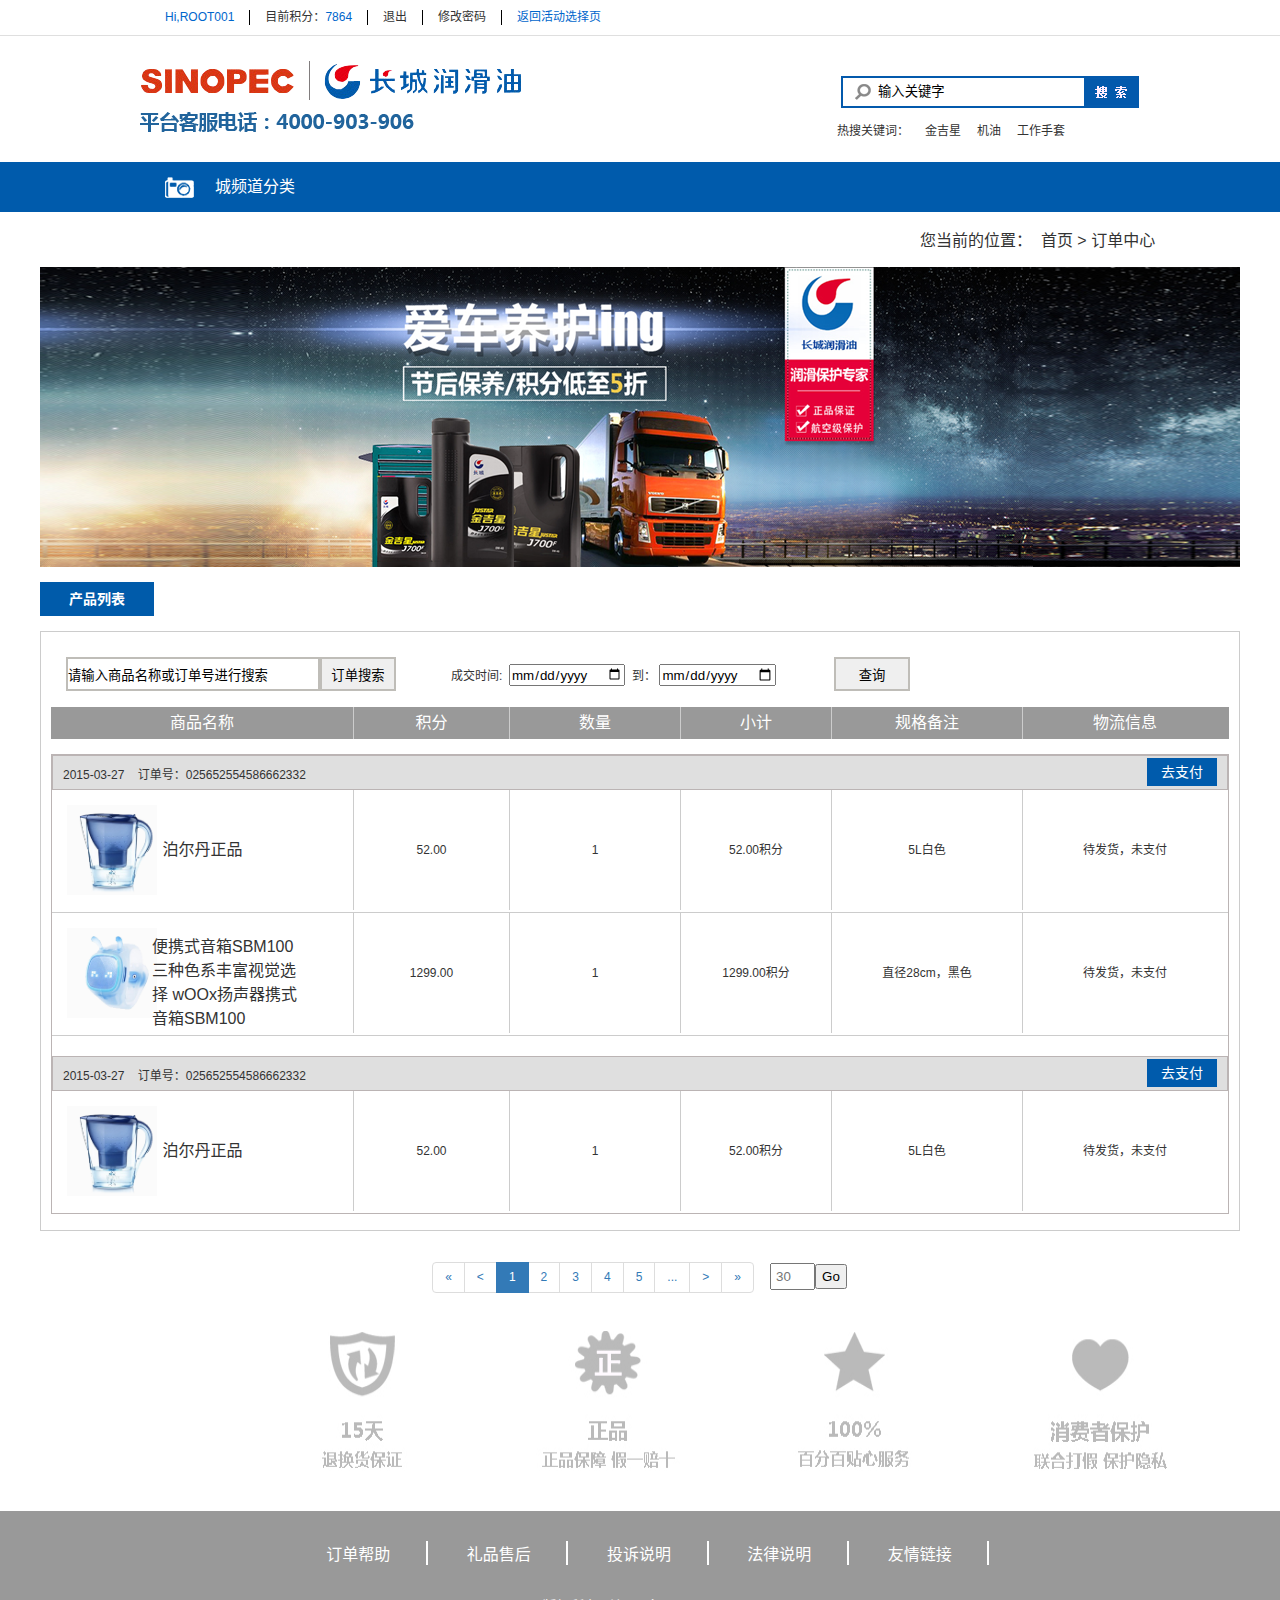
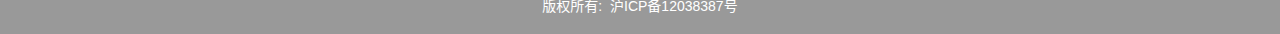
<file: html/ddCenter.html>
<!DOCTYPE html>
<html>
	<head>
		<meta charset="UTF-8">
		<title></title>
		<link rel="stylesheet" type="text/css" href="../css/base.css"/>
		<link rel="stylesheet" type="text/css" href="../css/headernav.css"/>
		<link rel="stylesheet" type="text/css" href="../css/ddCenter.css"/>
		<link rel="stylesheet" type="text/css" href="../css/pageNav.css"/>
		<link rel="stylesheet" type="text/css" href="../css/footer.css"/>
	</head>
	<body>
		<!--顶部开始-->
		<div class="top_one">
			<ul>
				<li><a href="javascript:0;" class="a01">Hi,ROOT001</a></li>
				<li>目前积分：<span class="a01">7864</span></li>
				<li><a href="javascript:0;">退出</a></li>
				<li><a href="javascript:0;">修改密码</a></li>
				<li><a href="javascript:0;"class="a01">返回活动选择页</a></li>
			</ul>
		</div>
		
		<div class="top_two">
			<img src="../img/serveDh.png"/>
			<div>
				<input type="" name="" id="myinp" value="输入关键字" class="inp01"/>
				<button class="but01"></button>
				<ul>
					<li>热搜关键词：</li>
					<li>金吉星</li>
					<li>机油</li>
					<li>工作手套</li>
					<li>POLO衫</li>
				</ul>
			</div>	
		</div>
		<!--导航栏-->
		<div class="top_three">
			<p class="thr_p01">
				<a href="javascript:0;" class="thr_a01">城频道分类</a>
			</p>
			<ul class="ul_nav">
				<li><a href="javascrip:0;">首页</a></li>
				<li><a href="javascrip:0;">活动机制</a></li>
				<li><a href="javascrip:0;">下单流程</a></li>
				<li><a href="javascrip:0;">质保机制</a></li>
				<li><a href="javascrip:0;">服务中心</a></li>
				<li><a href="javascrip:0;">订单中心</a></li>
			</ul>
			<ul class="ul_d01">
				<li><a href="">家居生活：</a>&nbsp;></li>
				<li><a href="">汽车养护</a>：&nbsp;></li>
				<li class="last_li"><a href="">我要服务</a>：&nbsp;></li>
				<div class="div_z">
					<img src="../img/doubleR.png"/>
					<a href="javascrip:0;">分公司查询登陆</a>
				</div>
			</ul>
		</div>
		<!--导航结束-->
		
		<!--提示栏-->
		<div class="bt">
			<p>您当前的位置：&nbsp;&nbsp;首页&nbsp;>&nbsp;订单中心		</p>
		</div>
		<!------->
		
		<!--内容-->
		<div class="main">
			<a href="javascript:0;"></a>
			<div class="tlist">
				<span>产品列表</span>
			</div>
			<div class="dd_main">
				<div class="main_top">
					<input type="text" name="" id="ds01" value="请输入商品名称或订单号进行搜索" />
					<input type="submit" name="" id="ds02" value="订单搜索" />
					<span > 成交时间:&nbsp;</span>
					<input type="date" name="ds03" id="ds03" value="" />
					<span>&nbsp;到：</span>
					<input type="date" name="ds04" id="ds04" value="" />
					<input type="submit" class="ds02" id="" value="查询" />
				</div>	
				<ul class="dd_u1">
					<li class="li01">商品名称</li>
					<li class="li01 cur">积分</li>
					<li class="li01 cur1">数量</li>
					<li class="li01 cur2">小计</li>
					<li class="li01 cur3">规格备注</li>
					<li class="li01 cur4">物流信息</li>
				</ul>
				<table class="tab01">
					<tbody>
						<tr >
							<td class="td01">
								<span>2015-03-27&nbsp;&nbsp;&nbsp;&nbsp;订单号：025652554586662332</span>
								<a href="javascript:0;">去支付</a>
							</td>
							<td class="td02">
								<ul>
									<li class="li02">
										<span>泊尔丹正品</span>
									</li>
									<li class="li03 cur">
										<span>52.00</span>
									</li>
									<li class="li03 cur1">1</li>
									<li class="li03 cur2">52.00积分</li>
									<li class="li03 cur3">5L白色</li>
									<li class="li03 cur4">待发货，未支付</li>
								</ul>
							</td>
							<td class="td02">
								<ul>
									<li class="l02 bimg">
										<span class="l_s">便携式音箱SBM100 三种色系丰富视觉选择 wOOx扬声器携式音箱SBM100 </span>
									</li>
									<li class="li03 cur">
										<span>1299.00</span>
									</li>
									<li class="li03 cur1">1</li>
									<li class="li03 cur2">1299.00积分</li>
									<li class="li03 cur3">直径28cm，黑色</li>
									<li class="li03 cur4">待发货，未支付</li>
								</ul>
							</td>
						</tr>
						<tr class="k"></tr>
						<tr >
							<td class="td01">
								<span>2015-03-27&nbsp;&nbsp;&nbsp;&nbsp;订单号：025652554586662332</span>
								<a href="javascript:0;">去支付</a>
							</td>
							<td class="td03">
								<ul>
									<li class="li02">
										<span>泊尔丹正品</span>
									</li>
									<li class="li03 cur">
										<span>52.00</span>
									</li>
									<li class="li03 cur1">1</li>
									<li class="li03 cur2">52.00积分</li>
									<li class="li03 cur3">5L白色</li>
									<li class="li03 cur4">待发货，未支付</li>
								</ul>
							</td>
						</tr>
					</tbody>
				</table>
			</div>
			
		</div>
		<nav aria-label="Page navigation" class="page-nav-outer" id="PageNavId"></nav>
		<div class="foot">
			<img src="../img/foorterImg.jpg"/>
		</div>
		<div class="footer">
			<ul>
				<li>订单帮助</li>
				<li>礼品售后</li>
				<li>投诉说明</li>
				<li>法律说明</li>
				<li>友情链接</li>
			</ul>
			<p>版权所有:&nbsp;&nbsp;沪ICP备12038387号</p>
		</div>
	</body>
</html>
<script src="../js/jquery-1.3.1.js" type="text/javascript" charset="utf-8"></script>

<script type="text/javascript">
	//鼠标经过商城频道
	$(function(){
		$(".top_three").mouseover(function(){
			$(".ul_d01").css("display","block")
		})		
		$(".top_three").mouseout(function(){
			$(".ul_d01").css("display","none")
		})	
	//鼠标进入离开搜索框
	$(function(){
		$("#myinp").mouseover(function(){
			$(this).removeAttr("value");
		})	
		$("#myinp").mouseout(function(){
			if($("#myinp").val()==""){
				//alert(1);
				$("#myinp").val("输入关键字");
			}
		})	
	})
	
	$(function(){
		$("#ds01").mouseover(function(){
			$(this).removeAttr("value");
		})	
		$("#ds01").mouseout(function(){
			
			if($("#ds01").val()==""){
				//alert(1);
				$("#ds01").val("请输入商品名称或订单号进行搜索");
			}
		})	
	})
	});
</script>
<script type="text/javascript" src="../js/jquery-3.1.1.min.js"></script>
<script type="text/javascript" src="../js/pageNav.js"></script>
<script type="text/javascript">
            var pageNavObj = null;//用于储存分页对象
            pageNavObj = new PageNavCreate("PageNavId",{
                 pageCount:30, 
                 currentPage:1, 
                 perPageNum:5, 
            });
            pageNavObj.afterClick(pageNavCallBack);

            function pageNavCallBack(clickPage){
                pageNavObj = new PageNavCreate("PageNavId",{
                     pageCount:30, 
                     currentPage:clickPage, 
                     perPageNum:5, 
                });
                pageNavObj.afterClick(pageNavCallBack);
            }
        </script>
</file>
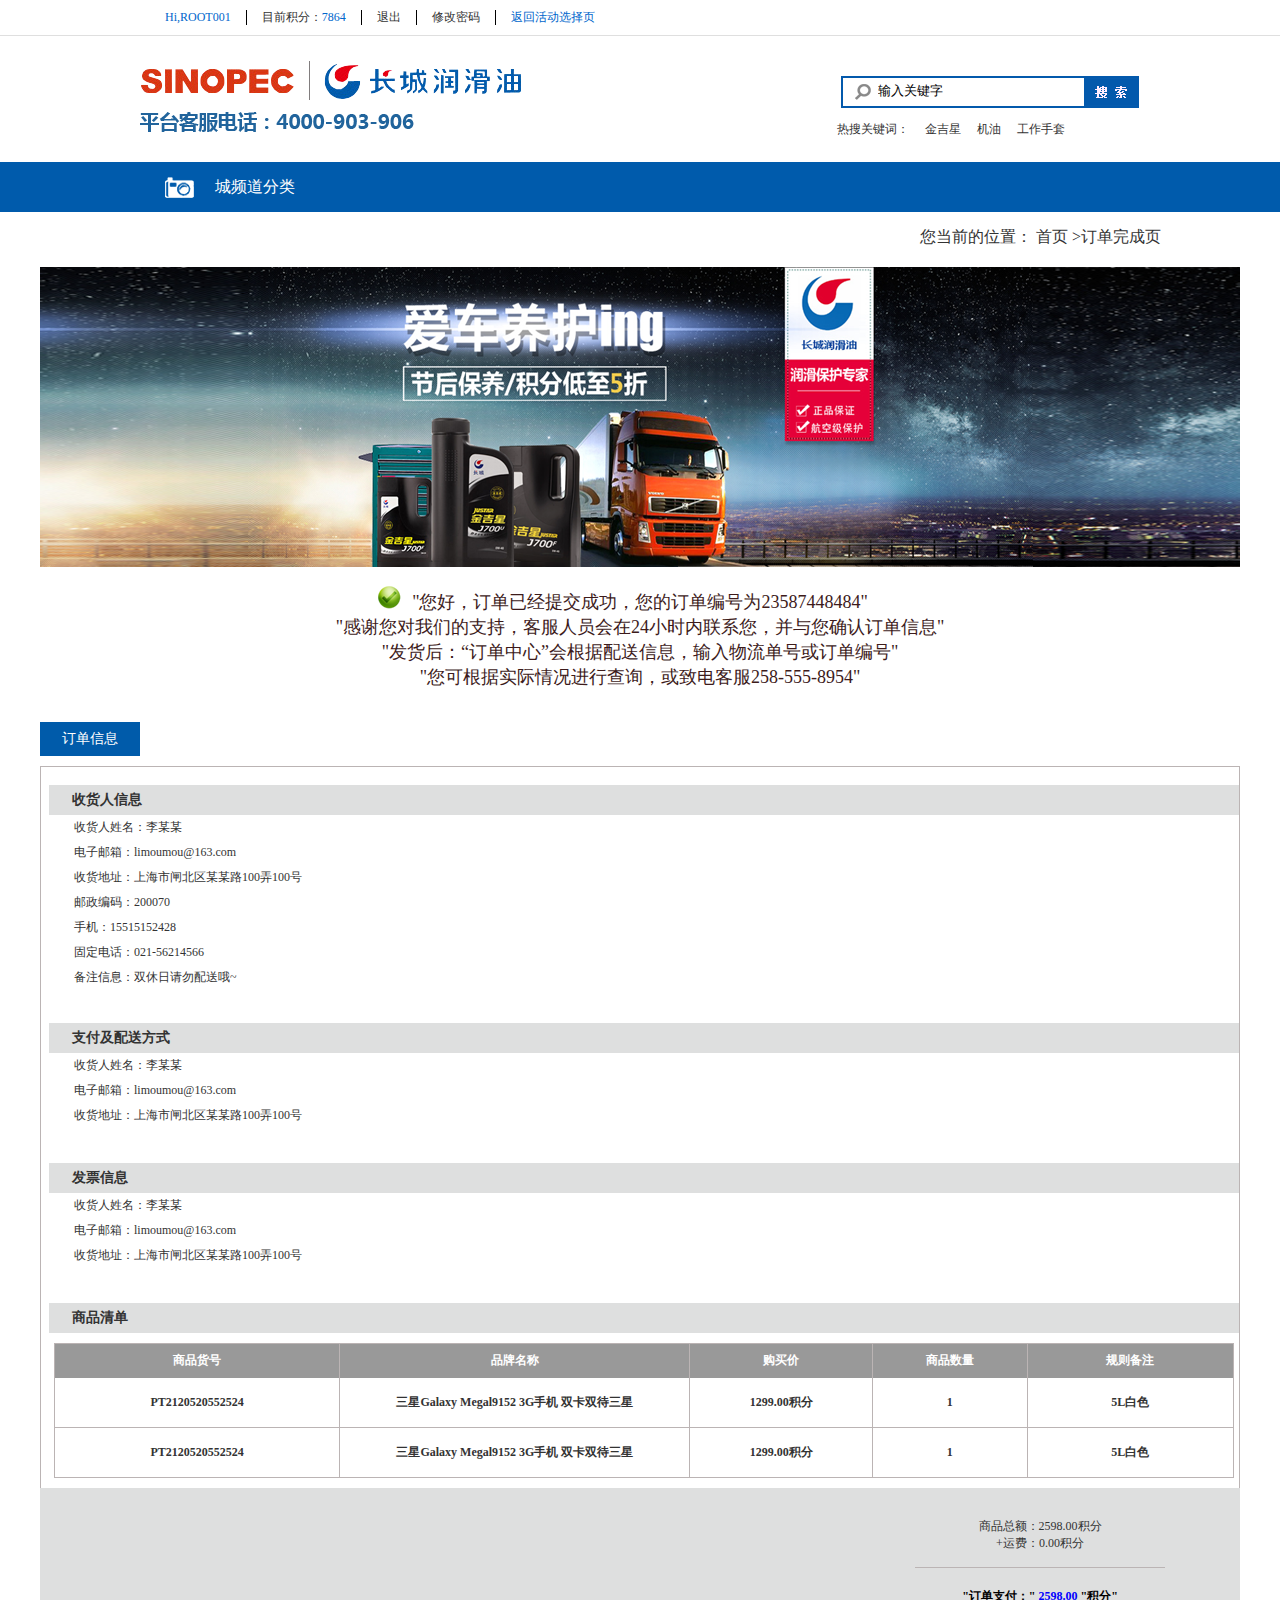
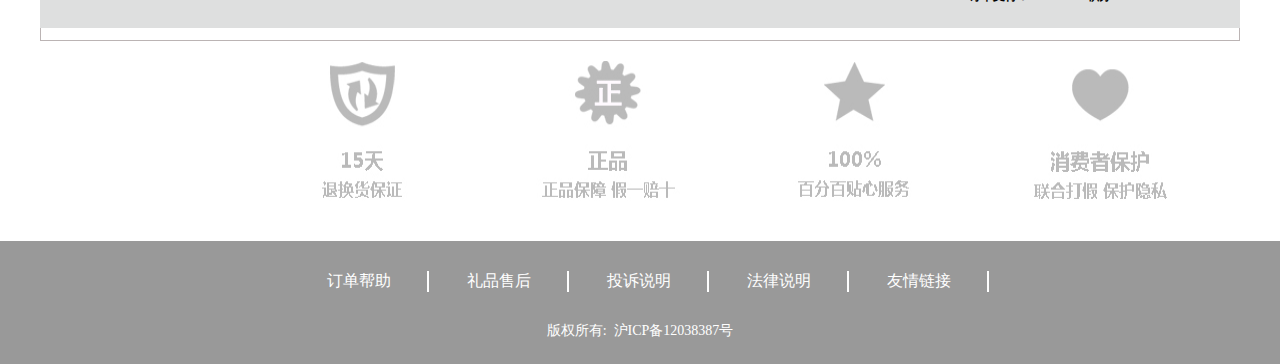
<file: html/ddEnd.html>
<!DOCTYPE html>
<html>
	<head>
		<meta charset="UTF-8">
		<title></title>
		<link rel="stylesheet" type="text/css" href="../css/base.css"/>
		<link rel="stylesheet" type="text/css" href="../css/headernav.css"/>
		<link rel="stylesheet" type="text/css" href="../css/ddEnd.css"/>
		<link rel="stylesheet" type="text/css" href="../css/footer.css"/>
	</head>
	<body>
		<!--顶部开始-->
		<div class="top_one">
			<ul>
				<li><a href="javascript:0;" class="a01">Hi,ROOT001</a></li>
				<li>目前积分：<span class="a01">7864</span></li>
				<li><a href="javascript:0;">退出</a></li>
				<li><a href="javascript:0;">修改密码</a></li>
				<li><a href="javascript:0;"class="a01">返回活动选择页</a></li>
			</ul>
		</div>
		
		<div class="top_two">
			<img src="../img/serveDh.png"/>
			<div>
				<input type="" name="" id="myinp" value="输入关键字" class="inp01"/>
				<button class="but01"></button>
				<ul>
					<li>热搜关键词：</li>
					<li>金吉星</li>
					<li>机油</li>
					<li>工作手套</li>
					<li>POLO衫</li>
				</ul>
			</div>	
		</div>
		<!--导航栏-->
		<div class="top_three">
			<p class="thr_p01">
				<a href="javascript:0;" class="thr_a01">城频道分类</a>
			</p>
			<ul class="ul_nav">
				<li><a href="javascrip:0;">首页</a></li>
				<li><a href="javascrip:0;">活动机制</a></li>
				<li><a href="javascrip:0;">下单流程</a></li>
				<li><a href="javascrip:0;">质保机制</a></li>
				<li><a href="javascrip:0;">服务中心</a></li>
				<li><a href="javascrip:0;">订单中心</a></li>
			</ul>
			<ul class="ul_d01">
				<li><a href="">家居生活：</a>&nbsp;></li>
				<li><a href="">汽车养护</a>：&nbsp;></li>
				<li class="last_li"><a href="">我要服务</a>：&nbsp;></li>
				<div class="div_z">
					<img src="../img/doubleR.png"/>
					<a href="javascrip:0;">分公司查询登陆</a>
				</div>
			</ul>
		</div>
		<!--导航结束-->
		
		<!--提示栏-->
		<div class="bt">
			<p>您当前的位置：&nbsp;首页&nbsp;>订单完成页</p>
		</div>
		<!------->
		<div class="top_t">
			<a href="javascript:0;"></a>
		</div>
		<div class="w_z">
			<p>
				<span class="wz_span"></span>
				"您好，订单已经提交成功，您的订单编号为23587448484"
				<br />
				"感谢您对我们的支持，客服人员会在24小时内联系您，并与您确认订单信息"
				<br />
				"发货后：“订单中心”会根据配送信息，输入物流单号或订单编号"
				<br />
				"您可根据实际情况进行查询，或致电客服258-555-8954"
			</p>
		</div>
		
		<!--订单信息-->
		<div class="dd_xx">
			<span>订单信息</span>
		</div>
		<div class="dd_main">
			<div class="main01">
				<h4>收货人信息</h4>
				<p>收货人姓名：李某某</p>
				<p>电子邮箱：limoumou@163.com</p>
				<p>收货地址：上海市闸北区某某路100弄100号</p>
				<p>邮政编码：200070</p>
				<p>手机：15515152428</p>
				<p>固定电话：021-56214566</p>
				<p>备注信息：双休日请勿配送哦~</p>
			</div>
			<div class="main02">
				<h4>支付及配送方式</h4>
				<p>收货人姓名：李某某</p>
				<p>电子邮箱：limoumou@163.com</p>
				<p>收货地址：上海市闸北区某某路100弄100号</p>
			</div>
			<div class="main02">
				<h4>发票信息</h4>
				<p>收货人姓名：李某某</p>
				<p>电子邮箱：limoumou@163.com</p>
				<p>收货地址：上海市闸北区某某路100弄100号</p>
			</div>
			<h5>商品清单</h5>
			<table class="tabw">
				<tbody>
					<tr>
						<th class="th01">商品货号</th>
						<th class="th02">品牌名称</th>
						<th class="th03">购买价</th>
						<th class="th04">商品数量</th>
						<th class="th05">规则备注</th>
					</tr>
					<tr>
						<th class="th01 cur bb">PT2120520552524</th>
						<th class="th02 cur bb">三星Galaxy Megal9152 3G手机 双卡双待三星</th>
						<th class="th03 cur bb">1299.00积分</th>
						<th class="th04  cur bb">1</th>
						<th class="th05 cur bb">5L白色</th>
					</tr>
					<tr>
						<th class="th01 cur">PT2120520552524</th>
						<th class="th02 cur">三星Galaxy Megal9152 3G手机 双卡双待三星</th>
						<th class="th03 cur">1299.00积分</th>
						<th class="th04 cur">1</th>
						<th class="th05 cur">5L白色</th>
					</tr>
				</tbody>
				
			</table>
			<div class="jz">
				<div class="jz_01">
					<p>商品总额：2598.00积分</p>
					<p>+运费：0.00积分</p>
				</div>
				<p class="m_p">
					"订单支付："
					<span >2598.00</span>
					"积分"
				</p>
			</div>
		</div>
		<div class="foot">
			<img src="../img/foorterImg.jpg"/>
		</div>
		<div class="footer">
			<ul>
				<li>订单帮助</li>
				<li>礼品售后</li>
				<li>投诉说明</li>
				<li>法律说明</li>
				<li>友情链接</li>
			</ul>
			<p>版权所有:&nbsp;&nbsp;沪ICP备12038387号</p>
		</div>
		<div id="gd_f"></div>
	</body>
</html>
<script src="../js/jquery-1.3.1.js" type="text/javascript" charset="utf-8"></script>
<script src="../js/headerNav.js" type="text/javascript" charset="utf-8"></script>
</file>
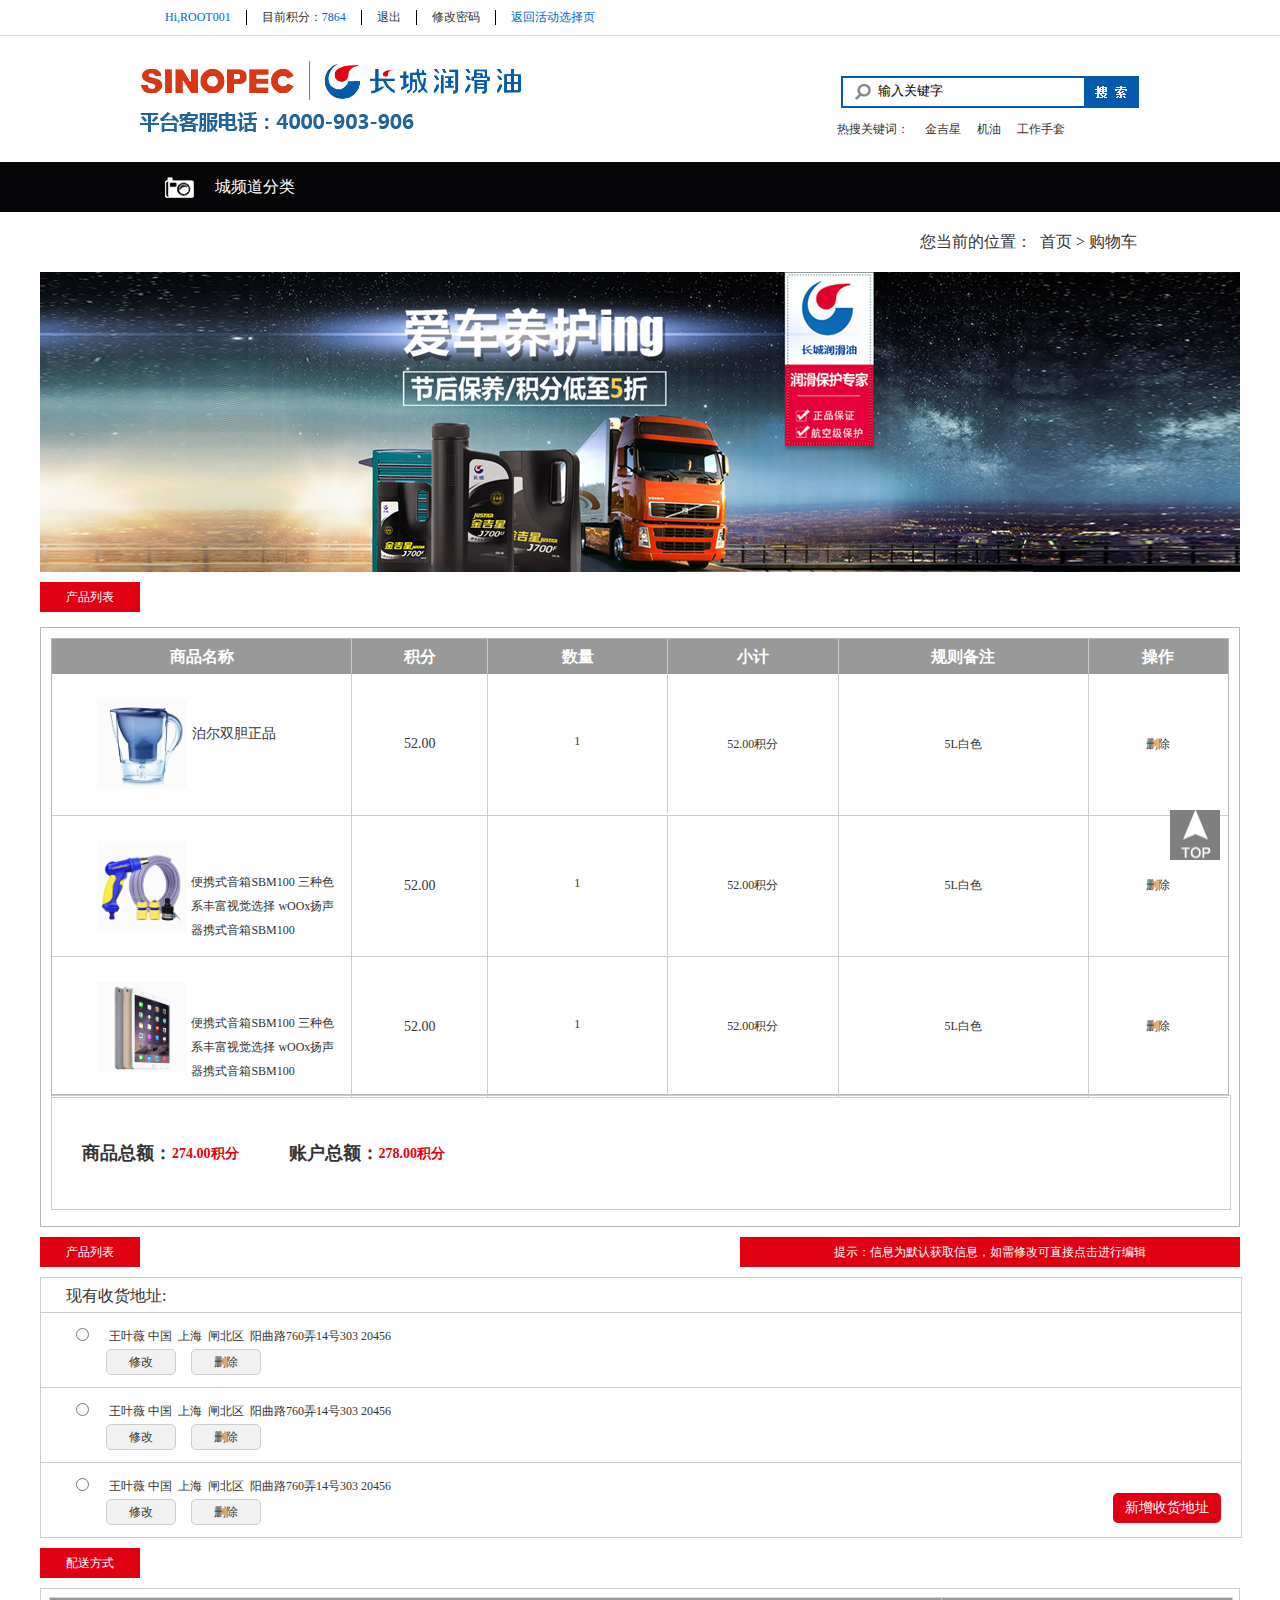
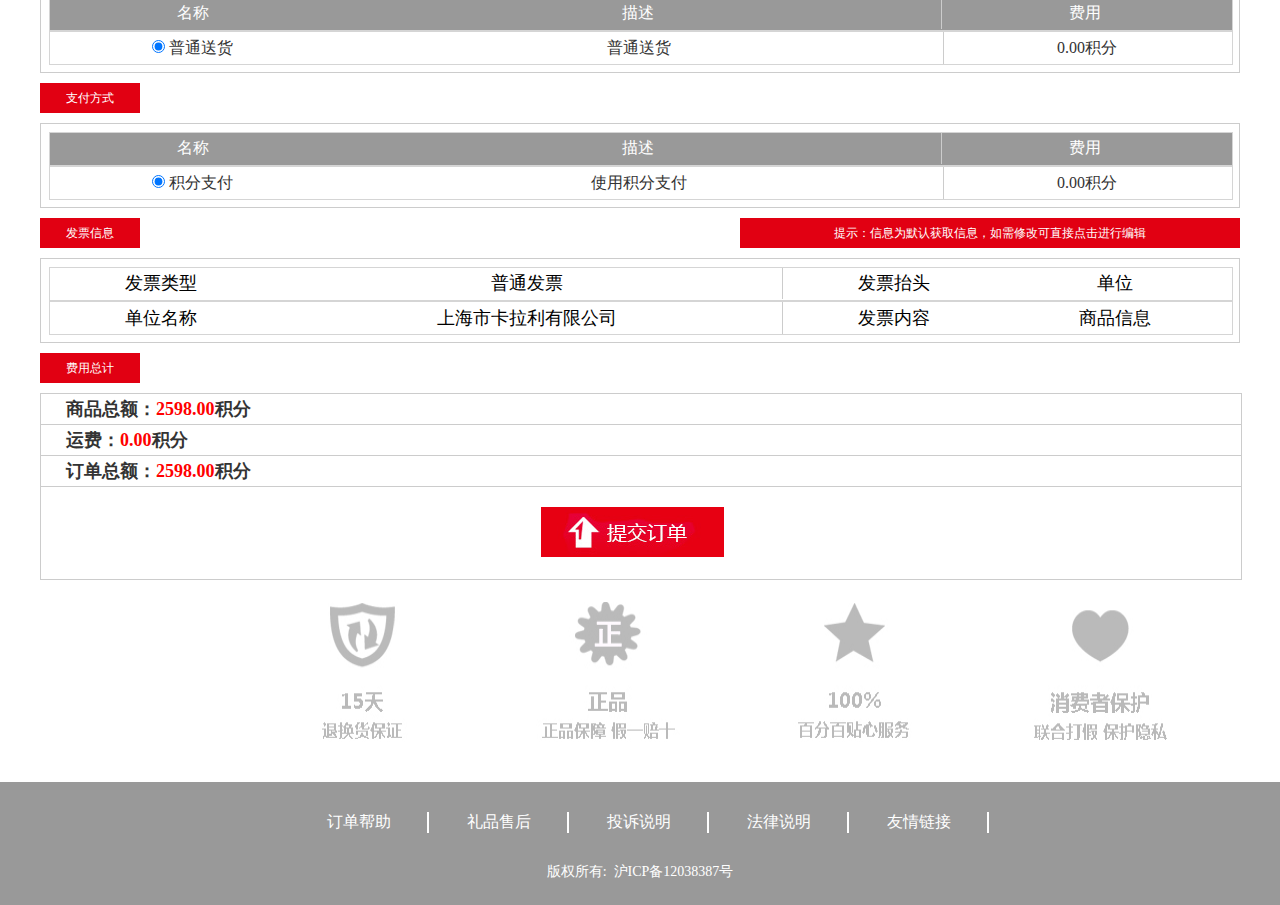
<file: html/endCenter.html>
<!DOCTYPE html>
<html>
	<head>
		<meta charset="UTF-8">
		<title></title>
		<link rel="stylesheet" type="text/css" href="../css/base.css"/>
		<link rel="stylesheet" type="text/css" href="../css/headernav.css"/>
		<link rel="stylesheet" type="text/css" href="../css/endCenter.css"/>
		<link rel="stylesheet" type="text/css" href="../css/footer.css"/>
	</head>
	<body>
		<!--顶部开始-->
		<div class="top_one">
			<ul>
				<li><a href="javascript:0;" class="a01">Hi,ROOT001</a></li>
				<li>目前积分：<span class="a01">7864</span></li>
				<li><a href="javascript:0;">退出</a></li>
				<li><a href="javascript:0;">修改密码</a></li>
				<li><a href="javascript:0;"class="a01">返回活动选择页</a></li>
			</ul>
		</div>
		
		<div class="top_two">
			<img src="../img/serveDh.png"/>
			<div>
				<input type="" name="" id="myinp" value="输入关键字" class="inp01"/>
				<button class="but01"></button>
				<ul>
					<li>热搜关键词：</li>
					<li>金吉星</li>
					<li>机油</li>
					<li>工作手套</li>
					<li>POLO衫</li>
				</ul>
			</div>	
		</div>
		<!--导航栏-->
		<div class="top_three cur">
			<p class="thr_p01">
				<a href="javascript:0;" class="thr_a01">城频道分类</a>
			</p>
			<ul class="ul_nav">
				<li><a href="javascrip:0;">首页</a></li>
				<li><a href="javascrip:0;">活动机制</a></li>
				<li><a href="javascrip:0;">下单流程</a></li>
				<li><a href="javascrip:0;">质保机制</a></li>
				<li><a href="javascrip:0;">服务中心</a></li>
				<li><a href="javascrip:0;">订单中心</a></li>
			</ul>
			<ul class="ul_d01">
				<li><a href="">家居生活：</a>&nbsp;></li>
				<li><a href="">汽车养护</a>：&nbsp;></li>
				<li class="last_li"><a href="">我要服务</a>：&nbsp;></li>
				<div class="div_z">
					<img src="../img/doubleR.png"/>
					<a href="javascrip:0;">分公司查询登陆</a>
				</div>
			</ul>
		</div>
		<!--导航结束-->
		
		<div class="bt">
			<p>您当前的位置：&nbsp;&nbsp;首页&nbsp;>&nbsp;购物车</p>
		</div>
		
		<div class="bt_content"></div>
		<div class="content_s">
			<span>产品列表</span>
		</div>
		<div class="main">
		<div class="xq_content">
				<table class="xq_con">
					<tbody>
						<tr class="first_tr">
							<th class="th01">商品名称</th>
							<th class="th02">积分</th>
							<th class="th03">数量</th>
							<th class="th04">小计</th>
							<th class="th05">规则备注</th>
							<th class="th06">操作</th>
						</tr>
						<tr class="two_tr sp1">
							<th class="th01_t">
								
								<span>泊尔双胆正品</span>
							</th>
							<th class="th02_t">52.00</th>
							<th class="th03_t">
								<span >1</span>
							</th>
							<th class="th04_t">52.00积分</th>
							<th class="th04_t">5L白色</th>
							<th class="th05_t">删除</th>
							
						</tr>
						<tr class="two_tr">
							<th class="th01_t02">
								<span>便携式音箱SBM100 三种色系丰富视觉选择 wOOx扬声器携式音箱SBM100 </span>
							</th>
							<th class="th02_t">52.00</th>
							<th class="th03_t">
								<span >1</span>
							</th>
							<th class="th04_t" >52.00积分</th>
							<th class="th04_t">5L白色</th>
							<th class="th05_t">删除</th>
						</tr>
						<tr class="two_tr">
							<th class="th01_t03">
								<span>便携式音箱SBM100 三种色系丰富视觉选择 wOOx扬声器携式音箱SBM100 </span>
							</th>
							<th class="th02_t">52.00</th>
							<th class="th03_t">
								<span >1</span>
							</th>
							<th class="th04_t">52.00积分</th>
							<th class="th04_t">5L白色</th>
							<th class="th05_t">删除</th>
						</tr>
					</tbody>
				</table>
				<div class="main_bo">
					<p>
						<span class="sp_b">商品总额：</span>
						<span class="sp_r">274.00积分</span>
					</p>
					<p>
						<span class="sp_b">账户总额：</span>
						<span class="sp_r">278.00积分</span>
					</p>
				</div>
			</div>
			<div class="bj_re">
				<span class="bj_01">产品列表</span>
				<span class="bj_02">提示：信息为默认获取信息，如需修改可直接点击进行编辑</span>
			</div>
			<div class="user_xx">
				<h5>现有收货地址:</h5>
				<div class="li_x1">
					<input type="radio" name="radio" id="" class="inp_r" />
					<div class="xx01">
						<span>王叶薇&nbsp;中国&nbsp; 上海 &nbsp;闸北区 &nbsp;阳曲路760弄14号303&nbsp;20456</span>
					</div>
					<div class="xx02">
						<a href="javascript:0;">修改</a>
						<a href="javascript:0;">删除</a>
					</div>
				</div>
				<div class="li_x1">
					<input type="radio" name="radio" id="" class="inp_r" />
					<div class="xx01">
						<span>王叶薇&nbsp;中国&nbsp; 上海 &nbsp;闸北区 &nbsp;阳曲路760弄14号303&nbsp;20456</span>
					</div>
					<div class="xx02">
						<a href="javascript:0;">修改</a>
						<a href="javascript:0;">删除</a>
					</div>
				</div>
				<div class="li_x1">
					<input type="radio" name="radio" id="" class="inp_r" />
					<div class="xx01">
						<span>王叶薇&nbsp;中国&nbsp; 上海 &nbsp;闸北区 &nbsp;阳曲路760弄14号303&nbsp;20456</span>
					</div>
					<div class="xx02">
						<a href="javascript:0;">修改</a>
						<a href="javascript:0;">删除</a>
					</div>
					<a href="javascript:0;" class="ari">新增收货地址</a>
				</div>
			</div>
			<!-------------->
			<div class="ps">
				<span>配送方式</span>
			</div>
			<div class="ptps">
				<div class="ptps_top">
					<ul>
						<li class="li_01">名称</li>
						<li class="li_02">描述</li>
						<li class="li_01">费用</li>
					</ul>
				</div>
				<div class="ptps_but">
					<ul>
						<li class="li_01">
							<input type="radio" name="" id="" value="" checked="checked"/>
							普通送货
						</li>
						<li class="li_02 curr">普通送货</li>
						<li class="li_01 curr1">0.00积分</li>
					</ul>
				</div>
			</div>
			<!-------------->
			<div class="ps">
				<span>支付方式</span>
			</div>
			<div class="ptps">
				<div class="ptps_top">
					<ul>
						<li class="li_01">名称</li>
						<li class="li_02">描述</li>
						<li class="li_01">费用</li>
					</ul>
				</div>
				<div class="ptps_but">
					<ul>
						<li class="li_01">
							<input type="radio" name="" id="" value="" checked="checked"/>
							积分支付
						</li>
						<li class="li_02 curr">使用积分支付</li>
						<li class="li_01 curr1">0.00积分</li>
					</ul>
				</div>
			</div>
			<!-------------->
			<div class="bj_re">
				<span class="bj_01">发票信息</span>
				<span class="bj_02">提示：信息为默认获取信息，如需修改可直接点击进行编辑</span>
			</div>
			<div class="ptps">
				<div class="ptps_top bs">
					<ul>
						<li class="li_01 sz">发票类型</li>
						<li class="li_02 sz1">普通发票</li>
						<li class="li_01 sz">发票抬头</li>
						<li class="li_01 sz br">单位</li>
					</ul>
				</div>
				<div class="ptps_but">
					<ul>
						<li class="li_01 sz btn">单位名称</li>
						<li class="li_02 sz1 btn">上海市卡拉利有限公司</li>
						<li class="li_01 sz btn">发票内容</li>
						<li class="li_01 sz br btn">商品信息</li>
					</ul>
				</div>
			</div>
			<!------------------>
			<div class="ps">
				<span>费用总计</span>
			</div>
			<div class="but_div">
				<ul>
					<li>
						<p>
							商品总额：<span>2598.00</span>积分
						</p>
					</li>
					<li>
						<p>
							运费：<span>0.00</span>积分
						</p>
					</li>
					<li>
						<p>
							订单总额：<span>2598.00</span>积分
						</p>
					</li>
				</ul>
				<input type="button" name="dj_dd" id="dj_dd" value="" />
			</div>
		</div>
		<div class="foot">
			<img src="../img/foorterImg.jpg"/>
		</div>
		<div class="footer">
			<ul>
				<li>订单帮助</li>
				<li>礼品售后</li>
				<li>投诉说明</li>
				<li>法律说明</li>
				<li>友情链接</li>
			</ul>
			<p>版权所有:&nbsp;&nbsp;沪ICP备12038387号</p>
		</div>
		<div id="gd_f"></div>
	</body>
</html>
<script src="../js/jquery-1.3.1.js" type="text/javascript" charset="utf-8"></script>
<script src="../js/headerNav.js" type="text/javascript" charset="utf-8"></script>
<script src="../js/fadeIn.js" type="text/javascript" charset="utf-8"></script>
<script type="text/javascript">
	//删除产品
	$(function(){
		$(".th05_t").click(function(){
			$(this).parent().css("display","none")
		})
	})
	
	//收货地址选中变色
	$(function(){
		$(".inp_r").click(function(){
			$(this).parent().css("background","#F2E5D1").siblings().css("background","#fff");
		})
	})
</script>
</file>
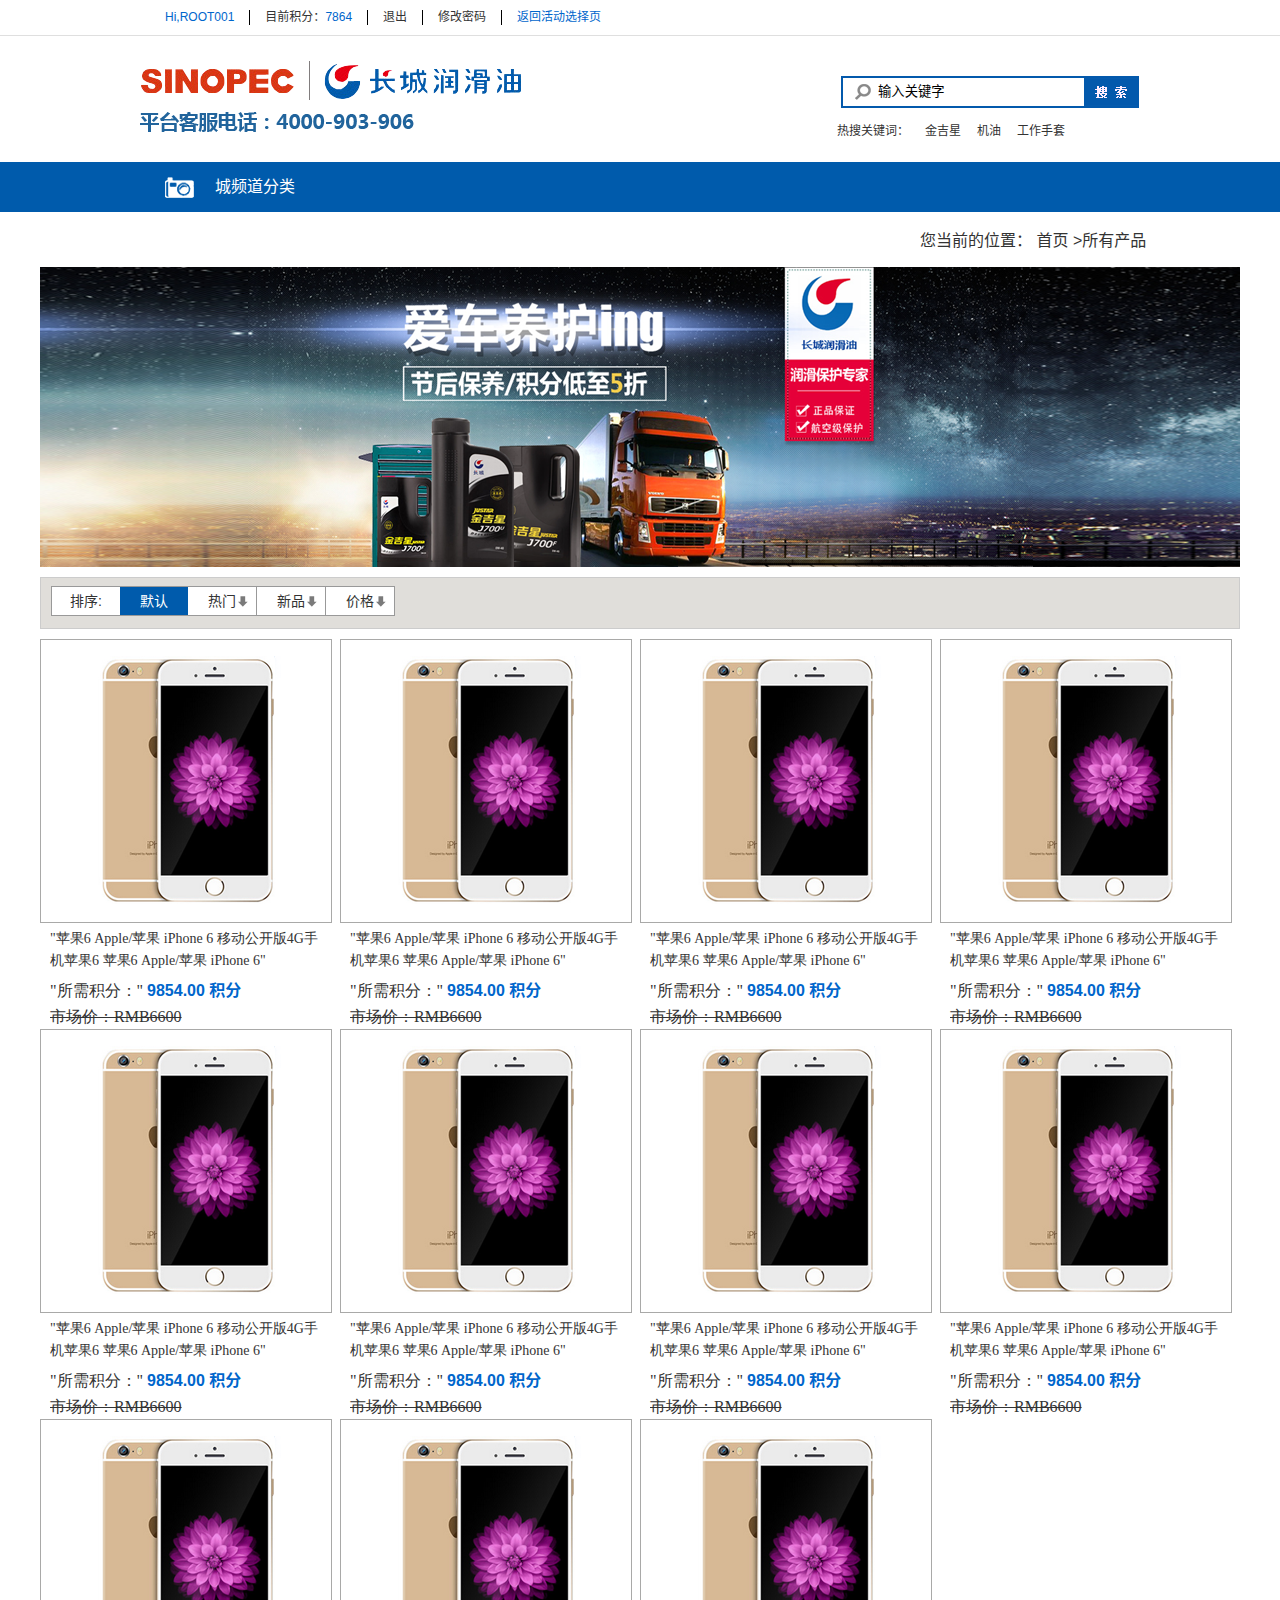
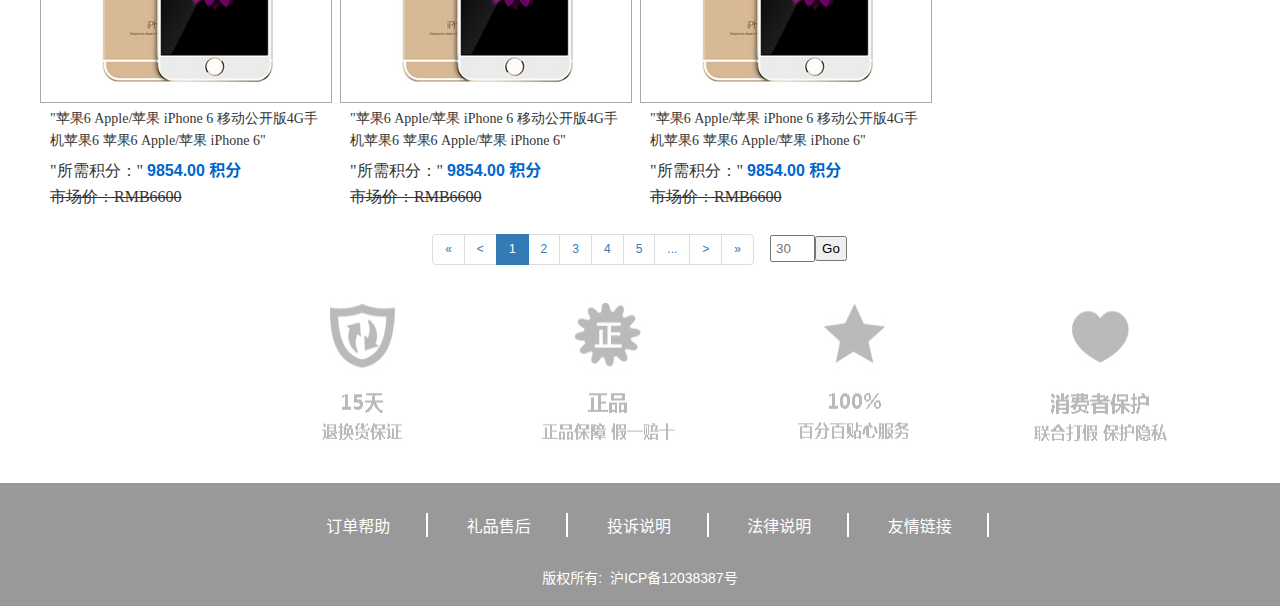
<file: html/list.html>
<!DOCTYPE html>
<html>
	<head>
		<meta charset="UTF-8">
		<title></title>
		<link rel="stylesheet" type="text/css" href="../css/base.css"/>
		<link rel="stylesheet" type="text/css" href="../css/headernav.css"/>
		<link rel="stylesheet" type="text/css" href="../css/list.css"/>
		<link rel="stylesheet" type="text/css" href="../css/pageNav.css"/>
		<link rel="stylesheet" type="text/css" href="../css/footer.css"/>
	</head>
	<body>
		<!--顶部开始-->
		<div class="top_one">
			<ul>
				<li><a href="javascript:0;" class="a01">Hi,ROOT001</a></li>
				<li>目前积分：<span class="a01">7864</span></li>
				<li><a href="javascript:0;">退出</a></li>
				<li><a href="javascript:0;">修改密码</a></li>
				<li><a href="javascript:0;"class="a01">返回活动选择页</a></li>
			</ul>
		</div>
		
		<div class="top_two">
			<img src="../img/serveDh.png"/>
			<div>
				<input type="" name="" id="myinp" value="输入关键字" class="inp01"/>
				<button class="but01"></button>
				<ul>
					<li>热搜关键词：</li>
					<li>金吉星</li>
					<li>机油</li>
					<li>工作手套</li>
					<li>POLO衫</li>
				</ul>
			</div>	
		</div>
		<!--导航栏-->
		<div class="top_three">
			<p class="thr_p01">
				<a href="javascript:0;" class="thr_a01">城频道分类</a>
			</p>
			<ul class="ul_nav">
				<li><a href="javascrip:0;">首页</a></li>
				<li><a href="javascrip:0;">活动机制</a></li>
				<li><a href="javascrip:0;">下单流程</a></li>
				<li><a href="javascrip:0;">质保机制</a></li>
				<li><a href="javascrip:0;">服务中心</a></li>
				<li><a href="javascrip:0;">订单中心</a></li>
			</ul>
			<ul class="ul_d01">
				<li><a href="">家居生活：</a>&nbsp;></li>
				<li><a href="">汽车养护</a>：&nbsp;></li>
				<li class="last_li"><a href="">我要服务</a>：&nbsp;></li>
				<div class="div_z">
					<img src="../img/doubleR.png"/>
					<a href="javascrip:0;">分公司查询登陆</a>
				</div>
			</ul>
		</div>
		<!--导航结束-->
		
		<!--提示栏-->
		<div class="bt">
			<p>您当前的位置：&nbsp;首页&nbsp;>所有产品</p>
		</div>
		<!------->
		<div class="bt_content"></div>
		<div class="small_nav">
			<ul>
				<li class="li_one">排序:</li>
				<li class="li_one cur">默认</li>
				<li class="li_one cur1">热门</li>
				<li class="li_one cur1">新品</li>
				<li class="li_one cur1 bn" id="change">价格</li>
				
			</ul>
			<div class="dn1">
				<div class=" dn cur2">价格从低到高</div>
				<div class=" dn cur2">价格从高到低</div>
			</div>
		</div>
		<!----------->
		<div class="phone_d">
			<!--一组-->
			<div class="phone_li01">
				<a href="javascript:0;"></a>
				<p class="goods">"苹果6 Apple/苹果 iPhone 6 移动公开版4G手机苹果6 苹果6 Apple/苹果 iPhone 6"</p>
				<p class="goods01">
					"所需积分："
					<span>9854.00&nbsp;积分</span>
				</p>
				<p class="goods02">市场价：RMB6600</p>
			</div>
			<div class="phone_li01">
				<a href="javascript:0;"></a>
				<p class="goods">"苹果6 Apple/苹果 iPhone 6 移动公开版4G手机苹果6 苹果6 Apple/苹果 iPhone 6"</p>
				<p class="goods01">
					"所需积分："
					<span>9854.00&nbsp;积分</span>
				</p>
				<p class="goods02">市场价：RMB6600</p>
			</div>
			<div class="phone_li01">
				<a href="javascript:0;"></a>
				<p class="goods">"苹果6 Apple/苹果 iPhone 6 移动公开版4G手机苹果6 苹果6 Apple/苹果 iPhone 6"</p>
				<p class="goods01">
					"所需积分："
					<span>9854.00&nbsp;积分</span>
				</p>
				<p class="goods02">市场价：RMB6600</p>
			</div>
			<div class="phone_li01">
				<a href="javascript:0;"></a>
				<p class="goods">"苹果6 Apple/苹果 iPhone 6 移动公开版4G手机苹果6 苹果6 Apple/苹果 iPhone 6"</p>
				<p class="goods01">
					"所需积分："
					<span>9854.00&nbsp;积分</span>
				</p>
				<p class="goods02">市场价：RMB6600</p>
			</div>
			<!--二组-->
			<div class="phone_li01">
				<a href="javascript:0;"></a>
				<p class="goods">"苹果6 Apple/苹果 iPhone 6 移动公开版4G手机苹果6 苹果6 Apple/苹果 iPhone 6"</p>
				<p class="goods01">
					"所需积分："
					<span>9854.00&nbsp;积分</span>
				</p>
				<p class="goods02">市场价：RMB6600</p>
			</div>
			<div class="phone_li01">
				<a href="javascript:0;"></a>
				<p class="goods">"苹果6 Apple/苹果 iPhone 6 移动公开版4G手机苹果6 苹果6 Apple/苹果 iPhone 6"</p>
				<p class="goods01">
					"所需积分："
					<span>9854.00&nbsp;积分</span>
				</p>
				<p class="goods02">市场价：RMB6600</p>
			</div>
			<div class="phone_li01">
				<a href="javascript:0;"></a>
				<p class="goods">"苹果6 Apple/苹果 iPhone 6 移动公开版4G手机苹果6 苹果6 Apple/苹果 iPhone 6"</p>
				<p class="goods01">
					"所需积分："
					<span>9854.00&nbsp;积分</span>
				</p>
				<p class="goods02">市场价：RMB6600</p>
			</div>
			<div class="phone_li01">
				<a href="javascript:0;"></a>
				<p class="goods">"苹果6 Apple/苹果 iPhone 6 移动公开版4G手机苹果6 苹果6 Apple/苹果 iPhone 6"</p>
				<p class="goods01">
					"所需积分："
					<span>9854.00&nbsp;积分</span>
				</p>
				<p class="goods02">市场价：RMB6600</p>
			</div>
			<!--三组-->
			<div class="phone_li01">
				<a href="javascript:0;"></a>
				<p class="goods">"苹果6 Apple/苹果 iPhone 6 移动公开版4G手机苹果6 苹果6 Apple/苹果 iPhone 6"</p>
				<p class="goods01">
					"所需积分："
					<span>9854.00&nbsp;积分</span>
				</p>
				<p class="goods02">市场价：RMB6600</p>
			</div>
			<div class="phone_li01">
				<a href="javascript:0;"></a>
				<p class="goods">"苹果6 Apple/苹果 iPhone 6 移动公开版4G手机苹果6 苹果6 Apple/苹果 iPhone 6"</p>
				<p class="goods01">
					"所需积分："
					<span>9854.00&nbsp;积分</span>
				</p>
				<p class="goods02">市场价：RMB6600</p>
			</div>
			<div class="phone_li01">
				<a href="javascript:0;"></a>
				<p class="goods">"苹果6 Apple/苹果 iPhone 6 移动公开版4G手机苹果6 苹果6 Apple/苹果 iPhone 6"</p>
				<p class="goods01">
					"所需积分："
					<span>9854.00&nbsp;积分</span>
				</p>
				<p class="goods02">市场价：RMB6600</p>
			</div>
		</div>
		<nav aria-label="Page navigation" class="page-nav-outer" id="PageNavId"></nav>
		<div class="foot">
			<img src="../img/foorterImg.jpg"/>
		</div>
		<div class="footer">
			<ul>
				<li>订单帮助</li>
				<li>礼品售后</li>
				<li>投诉说明</li>
				<li>法律说明</li>
				<li>友情链接</li>
			</ul>
			<p>版权所有:&nbsp;&nbsp;沪ICP备12038387号</p>
		</div>
	</body>
</html>
<script src="../js/jquery-1.3.1.js" type="text/javascript" charset="utf-8"></script>
<script src="../js/headerNav.js" type="text/javascript" charset="utf-8"></script>
<script src="../js/pageNav.js" type="text/javascript" charset="utf-8"></script>
<script type="text/javascript">
	//价格选择 
	$(function(){
		$("#change").mouseover(function(){
			$(".dn1").css("display","block")
		})
		$(".dn1").mouseout(function(){
			$(".dn1").css("display","none")
		})
	})
</script>
<script src="../js/jquery-3.1.1.min.js" type="text/javascript" charset="utf-8"></script>
<script type="text/javascript">
            var pageNavObj = null;//用于储存分页对象
            pageNavObj = new PageNavCreate("PageNavId",{
                 pageCount:30, 
                 currentPage:1, 
                 perPageNum:5, 
            });
            pageNavObj.afterClick(pageNavCallBack);

            function pageNavCallBack(clickPage){
                pageNavObj = new PageNavCreate("PageNavId",{
                     pageCount:30, 
                     currentPage:clickPage, 
                     perPageNum:5, 
                });
                pageNavObj.afterClick(pageNavCallBack);
            }
</script>
</file>
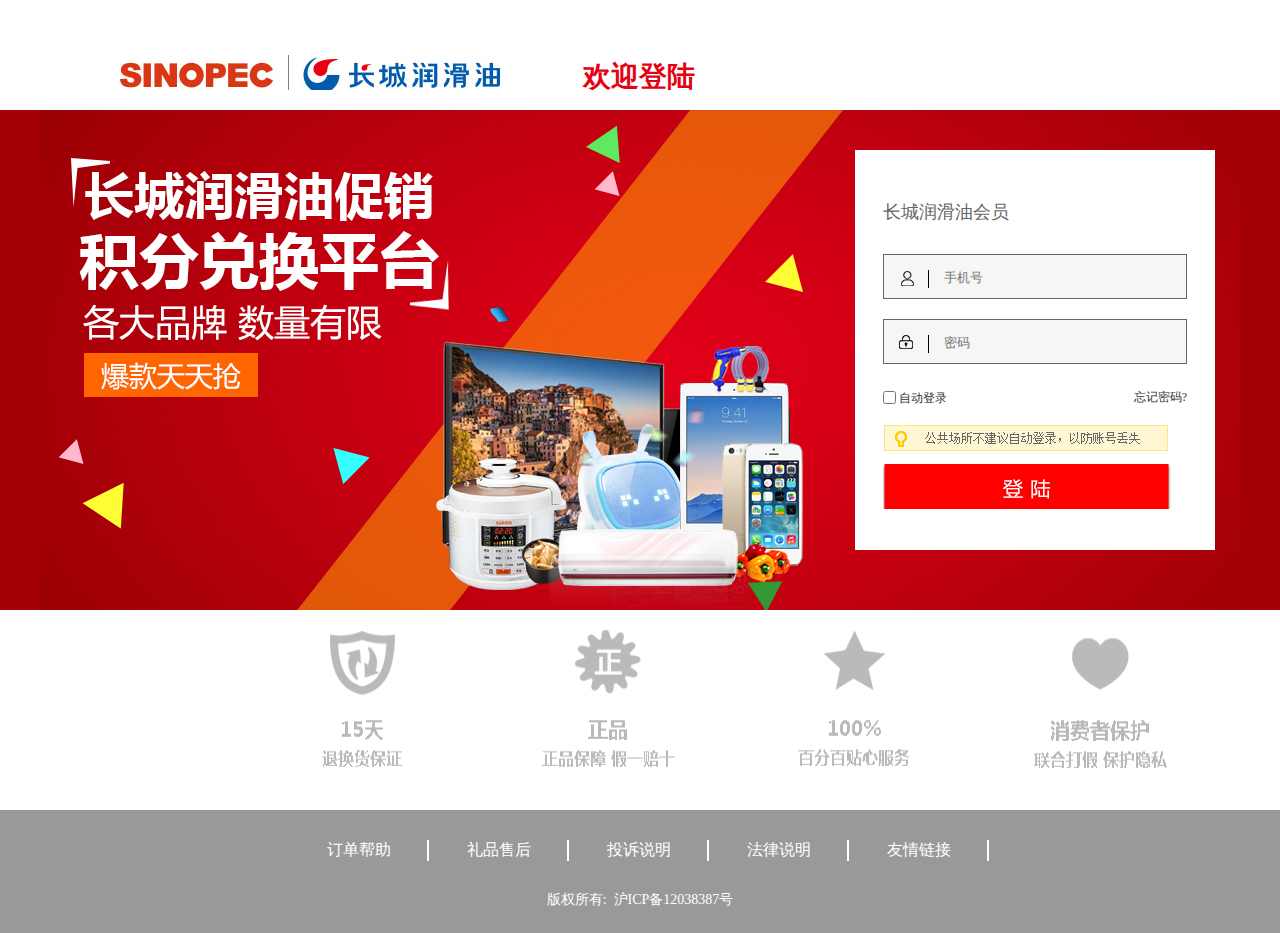
<file: html/login.html>
<!DOCTYPE html>
<html>
	<head>
		<meta charset="UTF-8">
		<title></title>
		<link rel="stylesheet" type="text/css" href="../css/base.css"/>
		<link rel="stylesheet" type="text/css" href="../css/login.css"/>
	</head>
	<body>
		<div class="pdclass">
			<div class="top">
				<img src="../img/gateLogo.png"/>
				<span>欢迎登陆</span>
			</div>
		</div>
		<div class="d_c">
			<div class="content">
				<div class="content_01" >
					<p class="span_01">长城润滑油会员</p>
					<span class="info"></span>
					<div class="content_04" id="mdiv01">
						<p class="content_p"></p>
						<input type="" name="" id="inp01" value="" placeholder="手机号"/>
						
					</div>
					<!--<p class="p01">--><span id="mp01">请输入手机号</span><!--</p>-->
					
					<div class="content_041" id="mdiv02">
						<p class="content_p01"></p>
						<input type="" name="" id="inp02" value="" placeholder="密码"/>
					</div>
					<!--<p class="p01">--><span id="mp02">请输入密码</span><!--</p>-->
					<div class="content_05">
						<input type="checkbox" name="" id="" value="" />
						<span>自动登录</span>
						<a href="javascript:0">忘记密码?</a>
					</div>
					<div class="ts"></div>
					<a class="pd_02" href="javascript:0"><div class="content_06 pd_01"></div></a>
				</div>
			</div>
		</div>
		<div class="foot">
			<img src="../img/foorterImg.jpg"/>
		</div>
		<div class="footer">
			<ul>
				<li>订单帮助</li>
				<li>礼品售后</li>
				<li>投诉说明</li>
				<li>法律说明</li>
				<li>友情链接</li>
			</ul>
			<p>版权所有:&nbsp;&nbsp;沪ICP备12038387号</p>
		</div>

	</body>
</html>
<script src="../js/jquery-1.3.1.js" type="text/javascript" charset="utf-8"></script>
<!--<script type="text/javascript">
		var mdiv1 = document.getElementById("mdiv01");
		var mp1 = document.getElementById("mp01");
		var inp1 = document.getElementById("inp01");
		
			mdiv1.onmousemove= function(){
				if(inp1.value==""){
					mp1.style.display = "block";
				}
			}	
			mdiv1.onmouseout= function(){
				mp1.style.display = "none";
			}
		
		
		
		var mdiv2 = document.getElementById("mdiv02");
		var mp2 = document.getElementById("mp02");
		var inp2 = document.getElementById("inp02");
		
			mdiv2.onmousemove= function(){
				if(inp2.value==""){
					mp2.style.display = "block";
				}
			}	
			mdiv2.onmouseout= function(){
				mp2.style.display = "none";
			}
			
		
		var str =/^(13[0-9]|14[5|7]|15[0|1|2|3|5|6|7|8|9]|18[0|1|2|3|5|6|7|8|9])\d{8}$/;
//			console.log(str)
		var str1 =/^[a-zA-Z]\w{5,17}$/;
		var dianji = document.getElementsByClassName("pd_01")[0];
		var my_a = document.getElementsByClassName("pd_02")[0];
			dianji.onclick=function(){
				if (str.test(inp1.value)&&str1.test(inp2.value)) {
					my_a.href="css/index.css"
				}else{
					alert("请输入正确手机号和：以字母开头，长度在6~18之间，只能包含字母、数字和下划线")
				}
			}
</script>-->
<script type="text/javascript">
		$(function(){
			//登录页输入账户、密码
			$(".content_04 input,.content_041 input").focus(function(){
				  $(this).parent().sibling("span").show();
				  
			}).blur(function(){
				 if ($(this).val() == '') {
					$(this).parent().siblings("span").show();
				 }
				 if ($(this).val() != '') {
					$(this).parent().siblings("span").hide();
				 }
			});	
		});
		var validation = {
              checkMobile: function(sMobile) {//手机号
                    var mobile_tag = (/^1[23456789]\d{9}$/.test(sMobile))
                    return mobile_tag;
              },
              checkPw: function(pw) {//密码规范
                    var pw_tag = (/^[a-zA-Z0-9]{6,12}$/.test(pw)); 
                    return pw_tag;
              }
        }
		$('.content_01 input').bind('input propertychange blur',function () {
            var zValue = $(this).val();
                if(zValue == ''){
                    $('.content_01 #mp01').html('手机号不能为空');
                }else if( validation.checkMobile(zValue) == false || zValue.length > 11){
                    $('.content_01 #mp01').html('您的手机号格式不正确,请您重新输入');
                }
                else{
                    $('.content_01 #mp01').html("");
                }
	    })
		
</script>
</file>
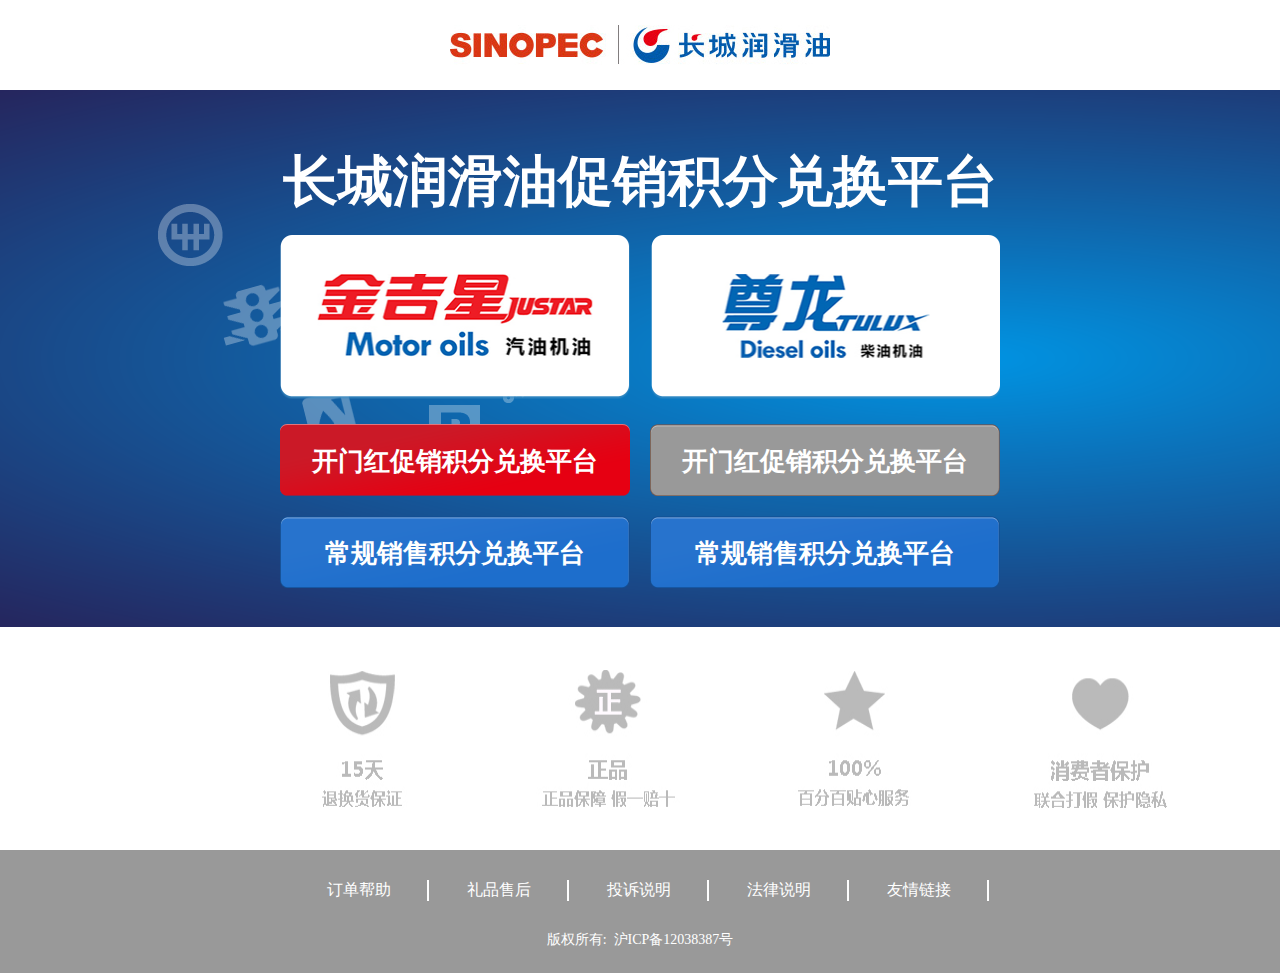
<file: html/loginChange.html>
<!DOCTYPE html>
<html>
	<head>
		<meta charset="UTF-8">
		<title></title>
		<link rel="stylesheet" type="text/css" href="../css/base.css"/>
		<link rel="stylesheet" type="text/css" href="../css/loginChange.css"/>
		<link rel="stylesheet" type="text/css" href="../css/footer.css"/>
	</head>
	<body>
		<div class="top">
			<img src="../img/gateLogo.png"/>
		</div>
		<div class="main">
			<div class="main_bc">
				<h2>长城润滑油促销积分兑换平台</h2>
				<div class="pai">
					<div class="le">
						<img src="../img/jinJixing.png"/>
						<a href="javascript:0;" class="ia01">开门红促销积分兑换平台</a>
						<a href="javascript:0;" class="ia02">常规销售积分兑换平台</a>
					</div>
					<div class="ri">
						<img src="../img/zunLong.png"/>
						<a href="javascript:0;" class="ia03">开门红促销积分兑换平台</a>
						<a href="javascript:0;" class="ia04">常规销售积分兑换平台</a>
					</div>
				</div>
			</div>
		</div>	
		<div class="foot">
			<img src="../img/foorterImg.jpg"/>
		</div>
		<div class="footer">
			<ul>
				<li>订单帮助</li>
				<li>礼品售后</li>
				<li>投诉说明</li>
				<li>法律说明</li>
				<li>友情链接</li>
			</ul>
			<p>版权所有:&nbsp;&nbsp;沪ICP备12038387号</p>
		</div>
	</body>
</html>
<script src="../js/jquery-1.3.1.js" type="text/javascript" charset="utf-8"></script>
<script type="text/javascript">
	//促销平台进入移出改变背景图
	$(function(){
		$(".ia01").mouseover(function(){
			$(".ia01").css("background","url(../img/activityLanred.png)")
		})
		$(".ia01").mouseout(function(){
			$(".ia01").css("background","url(../img/activityLanredhover.png)")
		})
	})
	$(function(){
		$(".ia02").mouseover(function(){
			$(".ia02").css("background","url(../img/activityLanhover.png)")
		})
		$(".ia02").mouseout(function(){
			$(".ia02").css("background","url(../img/activityLan.png)")
		})
	})
	$(function(){
		$(".ia04").mouseover(function(){
			$(".ia04").css("background","url(../img/activityLanhover.png)")
		})
		$(".ia04").mouseout(function(){
			$(".ia04").css("background","url(../img/activityLan.png)")
		})
	})
</script>
</file>
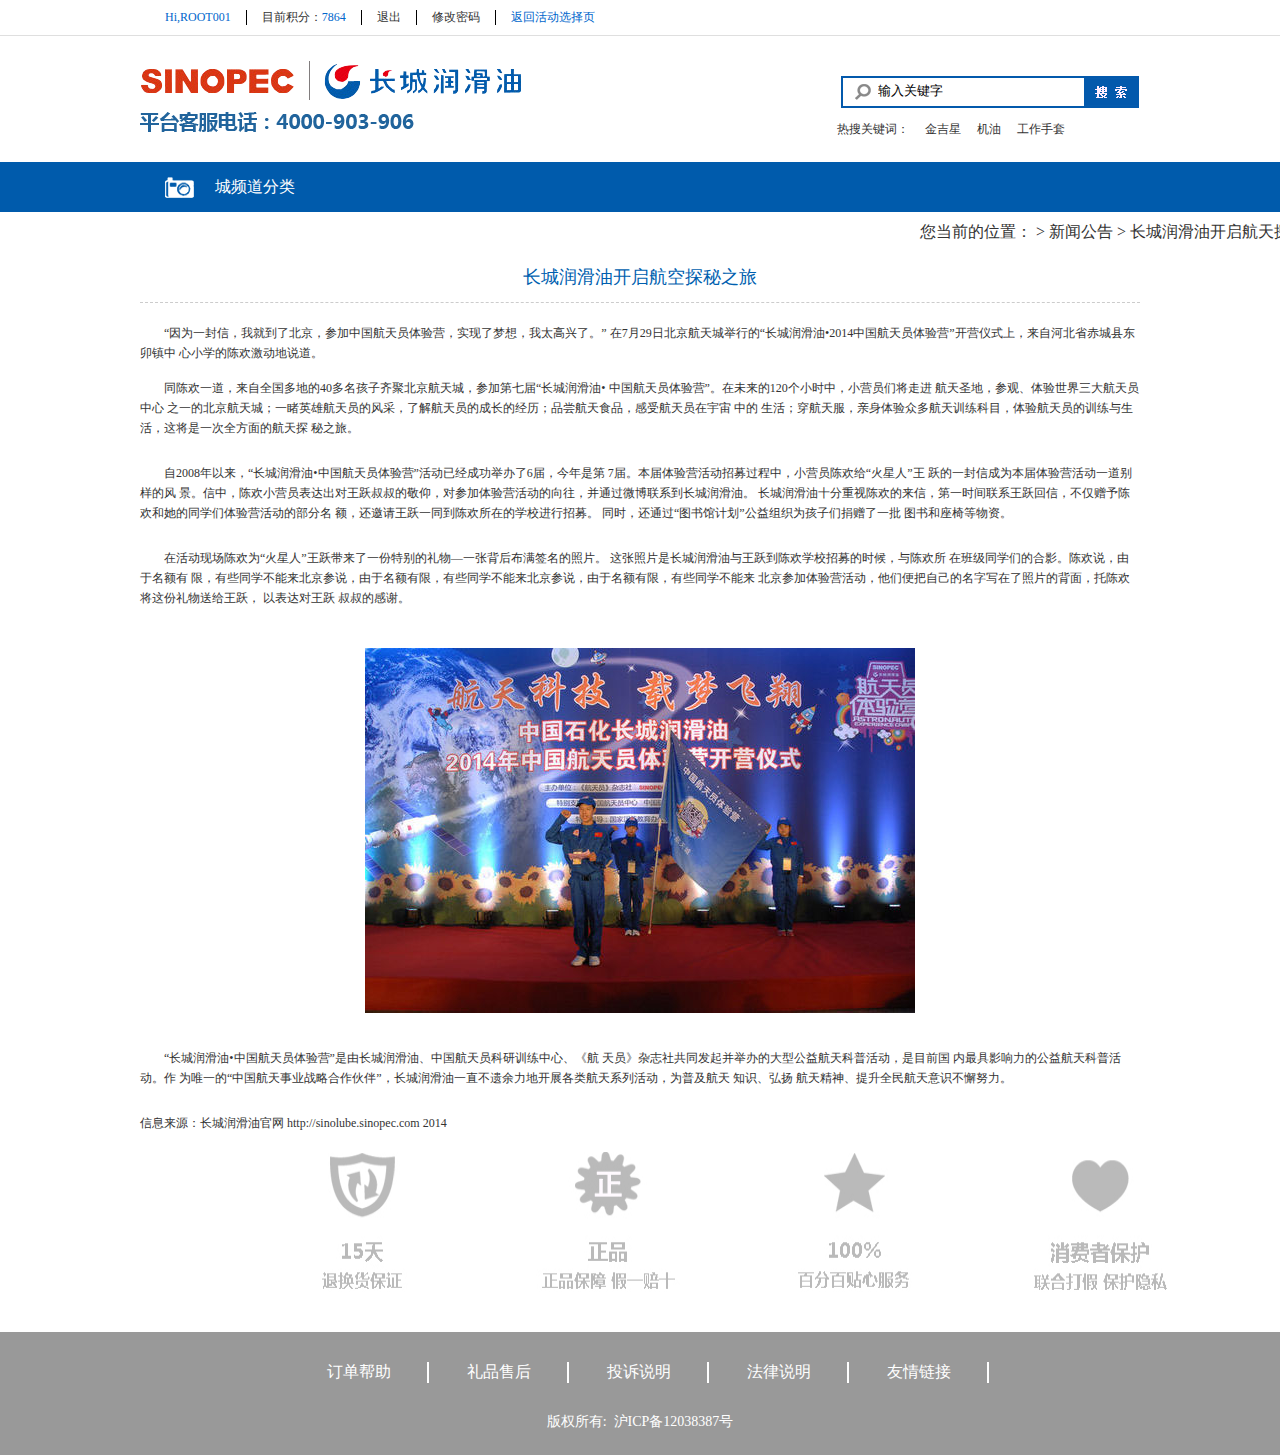
<file: html/newsCenter.html>
<!DOCTYPE html>
<html>
	<head>
		<meta charset="UTF-8">
		<title>新闻中心</title>
		<link rel="stylesheet" type="text/css" href="../css/base.css"/>
		<link rel="stylesheet" type="text/css" href="../css/headernav.css"/>
		<link rel="stylesheet" type="text/css" href="../css/newsCenter.css"/>
		<link rel="stylesheet" type="text/css" href="../css/footer.css"/>
	</head>
	<body>
		<div class="top_one">
			<ul>
				<li><a href="javascript:0;" class="a01">Hi,ROOT001</a></li>
				<li>目前积分：<span class="a01">7864</span></li>
				<li><a href="javascript:0;">退出</a></li>
				<li><a href="javascript:0;">修改密码</a></li>
				<li><a href="javascript:0;"class="a01">返回活动选择页</a></li>
			</ul>
		</div>
		<div class="top_two">
			<img src="../img/serveDh.png"/>
			<div>
				<input type="" name="" id="myinp" value="输入关键字" class="inp01"/>
				<button class="but01"></button>
				<ul>
					<li>热搜关键词：</li>
					<li>金吉星</li>
					<li>机油</li>
					<li>工作手套</li>
					<li>POLO衫</li>
				</ul>
			</div>	
		</div>
		<div class="top_three">
			<p class="thr_p01">
				<a href="javascript:0;" class="thr_a01">城频道分类</a>
			</p>
			<ul class="ul_nav">
				<li><a href="javascrip:0;">首页</a></li>
				<li><a href="javascrip:0;">活动机制</a></li>
				<li><a href="javascrip:0;">下单流程</a></li>
				<li><a href="javascrip:0;">质保机制</a></li>
				<li><a href="javascrip:0;">服务中心</a></li>
				<li><a href="javascrip:0;">订单中心</a></li>
			</ul>
			<ul class="ul_d01">
				<li><a href="">家居生活：</a>&nbsp;></li>
				<li><a href="">汽车养护</a>：&nbsp;></li>
				<li class="last_li"><a href="">我要服务</a>：&nbsp;></li>
				<div class="div_z">
					<img src="../img/doubleR.png"/>
					<a href="javascrip:0;">分公司查询登陆</a>
				</div>
			</ul>
			
		</div>
		<div class="bt">
			<p>您当前的位置：&nbsp;>&nbsp;新闻公告&nbsp;>&nbsp;长城润滑油开启航天探秘之旅</p>
		</div>
		<div class="content">
			<p class="content_top">长城润滑油开启航空探秘之旅</p>
			<p class="content_01">“因为一封信，我就到了北京，参加中国航天员体验营，实现了梦想，我太高兴了。”
				在7月29日北京航天城举行的“长城润滑油•2014中国航天员体验营”开营仪式上，来自河北省赤城县东卯镇中
				心小学的陈欢激动地说道。
			</p>
			<p class="content_02">同陈欢一道，来自全国多地的40多名孩子齐聚北京航天城，参加第七届“长城润滑油•
				 中国航天员体验营”。在未来的120个小时中，小营员们将走进 航天圣地，参观、体验世界三大航天员中心
				 之一的北京航天城；一睹英雄航天员的风采，了解航天员的成长的经历；品尝航天食品，感受航天员在宇宙
				 中的 生活；穿航天服，亲身体验众多航天训练科目，体验航天员的训练与生活，这将是一次全方面的航天探
				 秘之旅。
			</p>	
			<p class="content_02">自2008年以来，“长城润滑油•中国航天员体验营”活动已经成功举办了6届，今年是第
				7届。本届体验营活动招募过程中，小营员陈欢给“火星人”王 跃的一封信成为本届体验营活动一道别样的风
				景。信中，陈欢小营员表达出对王跃叔叔的敬仰，对参加体验营活动的向往，并通过微博联系到长城润滑油。
				 长城润滑油十分重视陈欢的来信，第一时间联系王跃回信，不仅赠予陈欢和她的同学们体验营活动的部分名
				 额，还邀请王跃一同到陈欢所在的学校进行招募。 同时，还通过“图书馆计划”公益组织为孩子们捐赠了一批
				 图书和座椅等物资。
			</p>	
		    <p class="content_02">在活动现场陈欢为“火星人”王跃带来了一份特别的礼物—一张背后布满签名的照片。
		    	这张照片是长城润滑油与王跃到陈欢学校招募的时候，与陈欢所 在班级同学们的合影。陈欢说，由于名额有
		    	限，有些同学不能来北京参说，由于名额有限，有些同学不能来北京参说，由于名额有限，有些同学不能来
		    	北京参加体验营活动，他们便把自己的名字写在了照片的背面，托陈欢将这份礼物送给王跃， 以表达对王跃
		    	叔叔的感谢。
		    </p>
		    <img src="../img/news_img1.jpg"/>
			<p class="content_02">“长城润滑油•中国航天员体验营”是由长城润滑油、中国航天员科研训练中心、《航
				天员》杂志社共同发起并举办的大型公益航天科普活动，是目前国 内最具影响力的公益航天科普活动。作
				为唯一的“中国航天事业战略合作伙伴”，长城润滑油一直不遗余力地开展各类航天系列活动，为普及航天
				知识、弘扬 航天精神、提升全民航天意识不懈努力。
		    </p>
		    <p class="content_03">信息来源：长城润滑油官网 http://sinolube.sinopec.com 2014</p>
		</div>
		<div class="foot">
			<img src="../img/foorterImg.jpg"/>
		</div>
		<div class="footer">
			<ul>
				<li>订单帮助</li>
				<li>礼品售后</li>
				<li>投诉说明</li>
				<li>法律说明</li>
				<li>友情链接</li>
			</ul>
			<p>版权所有:&nbsp;&nbsp;沪ICP备12038387号</p>
		</div>
	</body>
</html>
<script src="../js/jquery-1.3.1.js" type="text/javascript" charset="utf-8"></script>
<script src="../js/headerNav.js" type="text/javascript" charset="utf-8"></script>
</file>
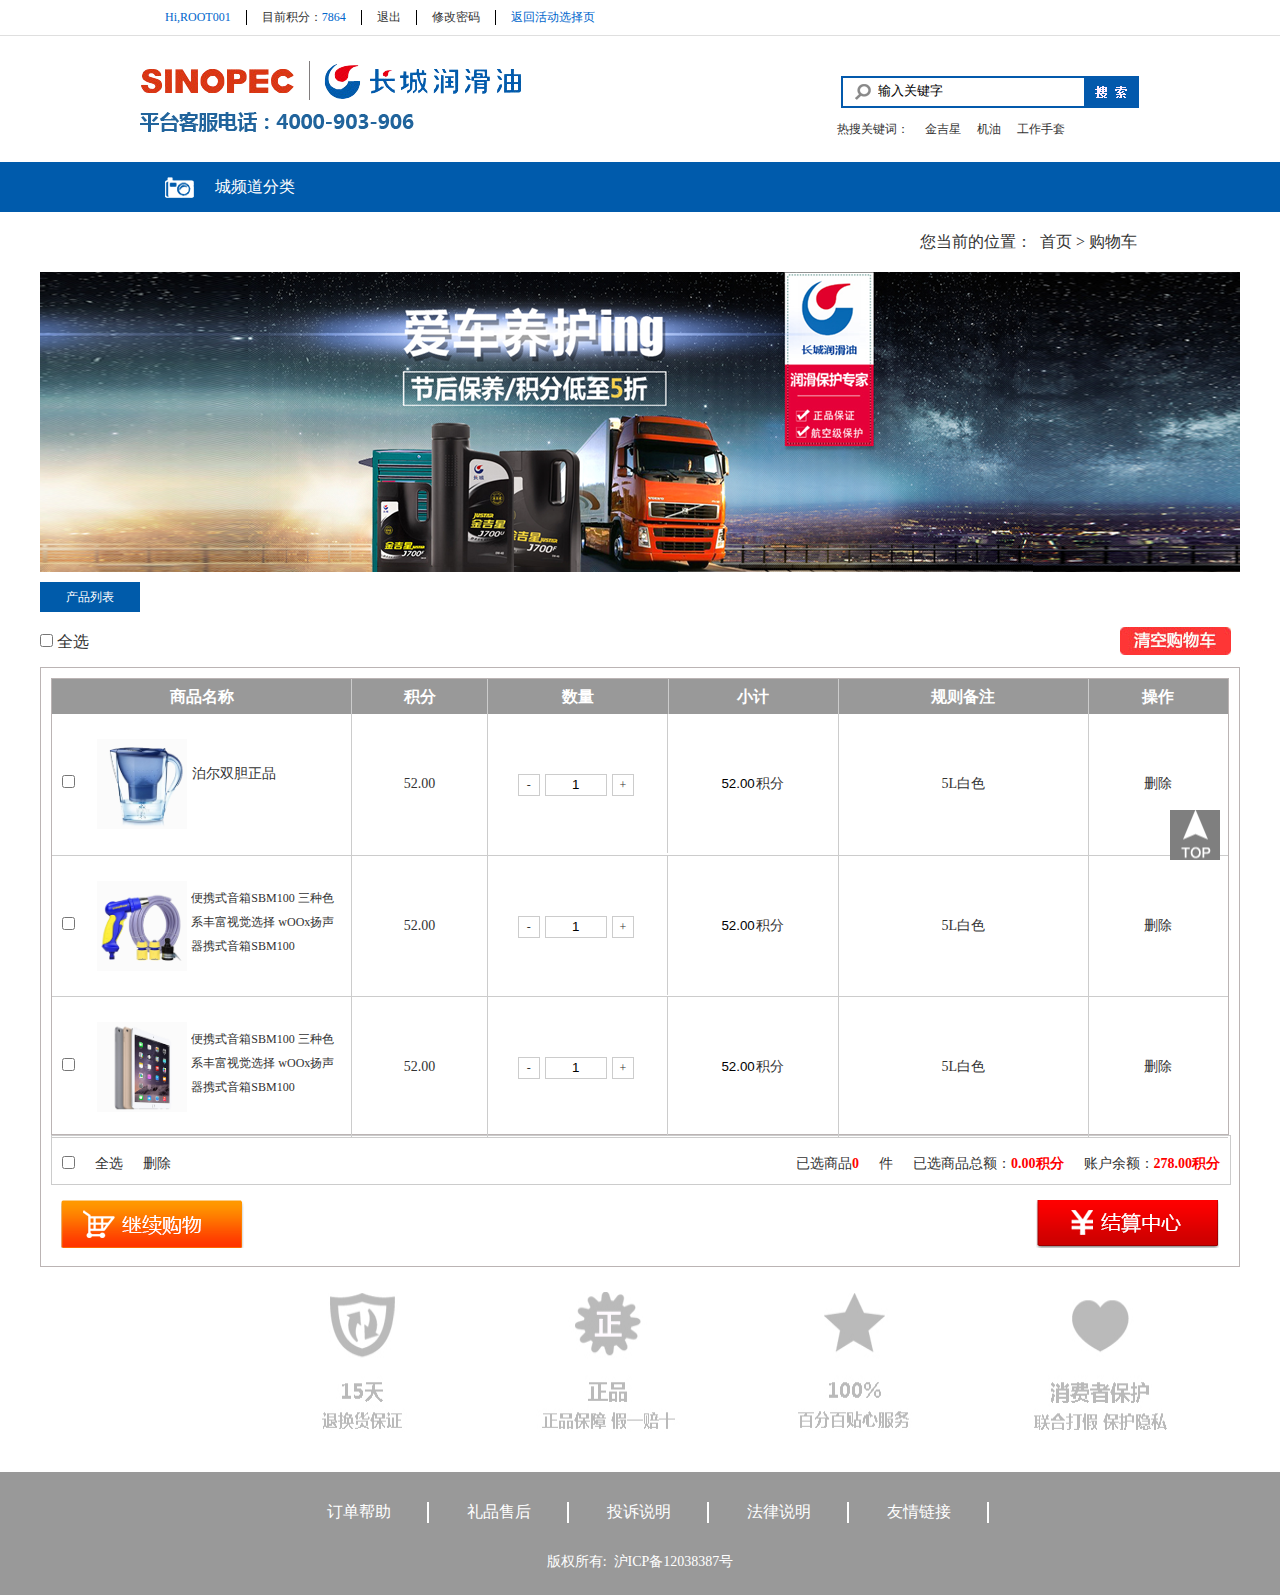
<file: html/shoppingCart.html>
<!DOCTYPE html>
<html>
	<head>
		<meta charset="UTF-8">
		<title>购物车</title>
		<link rel="stylesheet" type="text/css" href="../css/base.css"/>
		<link rel="stylesheet" type="text/css" href="../css/shoppingCart.css"/>
		<link rel="stylesheet" type="text/css" href="../css/headernav.css"/>
		<link rel="stylesheet" type="text/css" href="../css/footer.css"/>
	</head>
	<body>
		<!--顶部开始-->
		<div class="top_one">
			<ul>
				<li><a href="javascript:0;" class="a01">Hi,ROOT001</a></li>
				<li>目前积分：<span class="a01">7864</span></li>
				<li><a href="javascript:0;">退出</a></li>
				<li><a href="javascript:0;">修改密码</a></li>
				<li><a href="javascript:0;"class="a01">返回活动选择页</a></li>
			</ul>
		</div>
		
		<div class="top_two">
			<img src="../img/serveDh.png"/>
			<div>
				<input type="" name="" id="myinp" value="输入关键字" class="inp01"/>
				<button class="but01"></button>
				<ul>
					<li>热搜关键词：</li>
					<li>金吉星</li>
					<li>机油</li>
					<li>工作手套</li>
					<li>POLO衫</li>
				</ul>
			</div>	
		</div>
		<!--导航栏-->
		<div class="top_three">
			<p class="thr_p01">
				<a href="javascript:0;" class="thr_a01">城频道分类</a>
			</p>
			<ul class="ul_nav">
				<li><a href="javascrip:0;">首页</a></li>
				<li><a href="javascrip:0;">活动机制</a></li>
				<li><a href="javascrip:0;">下单流程</a></li>
				<li><a href="javascrip:0;">质保机制</a></li>
				<li><a href="javascrip:0;">服务中心</a></li>
				<li><a href="javascrip:0;">订单中心</a></li>
			</ul>
			<ul class="ul_d01">
				<li><a href="">家居生活：</a>&nbsp;></li>
				<li><a href="">汽车养护</a>：&nbsp;></li>
				<li class="last_li"><a href="">我要服务</a>：&nbsp;></li>
				<div class="div_z">
					<img src="../img/doubleR.png"/>
					<a href="javascrip:0;">分公司查询登陆</a>
				</div>
			</ul>
		</div>
		<!--导航结束-->
		
		<div class="bt">
			<p>您当前的位置：&nbsp;&nbsp;首页&nbsp;>&nbsp;购物车</p>
		</div>
		<div class="b_content">
			<div class="bt_content"></div>
			<div class="content_s">
				<span>产品列表</span>
			</div>
			<div class="content_s01">
				<input type="checkbox" name="" id="qx" value="" />
				<span id="cx" >全选</span>
				<span class="k_rig"></span>
			</div>
			<div class="xq_content">
				<table class="xq_con">
					<tbody>
						<tr class="first_tr">
							<th class="th01">商品名称</th>
							<th class="th02">积分</th>
							<th class="th03">数量</th>
							<th class="th04">小计</th>
							<th class="th05">规则备注</th>
							<th class="th06">操作</th>
						</tr>
						<tr class="two_tr">
							<th class="th01_t">
								<input type="checkbox" name="checkbox" id="x01" class="bg1" value="" />
								<span>泊尔双胆正品</span>
							</th>
							<th class="th02_t">52.00</th>
							<th class="th03_t">
								<div class="div01" onclick="sub()">-</div>
								<input class="div02" id="txt" value="1"/>
								<div class="div03" onclick="add()">+</div>
							</th>
							<th class="th04_t"><input id="xj" value="52.00"/>积分</th>
							<th class="th05_t">5L白色</th>
							<th class="th06_t">删除</th>
						</tr>
						<tr class="two_tr">
							<th class="th01_t02">
								<input type="checkbox" name="checkbox" id="x02" class="bg1" value="" />
								<span>便携式音箱SBM100 三种色系丰富视觉选择 wOOx扬声器携式音箱SBM100 </span>
							</th>
							<th class="th02_t">52.00</th>
							<th class="th03_t">
								<div class="div01" onclick="sub01()">-</div>
								<input class="div02" id="txt01"  value="1"/>
								<div class="div03" onclick="add01()">+</div>
							</th>
							<th class="th04_t" ><input  id="xj01" value="52.00" />积分</th>
							<th class="th05_t">5L白色</th>
							<th class="th06_t">删除</th>
						</tr>
						<tr class="two_tr">
							<th class="th01_t03">
								<input type="checkbox" name="checkbox" id="x03" class="bg1" value="" />
								<span>便携式音箱SBM100 三种色系丰富视觉选择 wOOx扬声器携式音箱SBM100 </span>
							</th>
							<th class="th02_t">52.00</th>
							<th class="th03_t">
								<div class="div01" onclick="sub02()">-</div>
								<input class="div02" id="txt02" value="1"/>
								<div class="div03" onclick="add02()">+</div>
							</th>
							<th class="th04_t"><input  id="xj02" value="52.00"/>积分</th>
							<th class="th05_t">5L白色</th>
							<th class="th06_t">删除</th>
						</tr>
					</tbody>
				</table>
				<div class="last_div"> 
					<input type="checkbox" name="checkbox" id="" value="" />
					<span class="last_sa">全选</span>
					<a href="javascript:0;" class="last_sa">删除</a>
					<p>账户余额：<span>278.00积分</span></p>
					<p>已选商品总额：<span>0.00积分</span></p>
					<p>件</p>
					<p>已选商品<span>0</span></p>
				</div>
				<div class="kj_t">
					<a href="javascript:0;"><img src="../img/immedOrder_01.png"/></a>
					<img src="../img/immedOrder_02.png" class="img02"/>
				</div>
			</div>
		</div>
		<div class="foot">
			<img src="../img/foorterImg.jpg"/>
		</div>
		<div class="footer">
			<ul>
				<li>订单帮助</li>
				<li>礼品售后</li>
				<li>投诉说明</li>
				<li>法律说明</li>
				<li>友情链接</li>
			</ul>
			<p>版权所有:&nbsp;&nbsp;沪ICP备12038387号</p>
		</div>
		<div id="gd_f"></div>
	</body>
</html>
<script src="../js/jquery-1.3.1.js" type="text/javascript" charset="utf-8"></script>
<script src="../js/jiajia.js" type="text/javascript" charset="utf-8"></script>
<script src="../js/fadeIn.js" type="text/javascript" charset="utf-8"></script>
<script src="../js/allin.js" type="text/javascript" charset="utf-8"></script>
<script src="../js/headerNav.js" type="text/javascript" charset="utf-8"></script>
<script type="text/javascript">
	//点击清空购物车
	$(function(){
		$(".k_rig").click(function(){
			$(".xq_con").css("display","none");
		})
	})
	//删除单件商品
	$(function(){
		$(".th06_t").click(function(){
			$(this).parent().css("display","none");
		})
	})
	
	//收货地址选中变色
	$(function(){
		$(".bg1").click(function(){
			$(this).parent().parent().css("background","#F2E5D1").siblings().css("background","#fff");
		})
	})
</script>
</script>
</file>
<file: css/headernav.css>
a{
	text-decoration: none !important;
}
.top_one{
	width: 100%;
	height: 36px;
	line-height: 36px;
	border-bottom: solid 1px #DFDFDF;
	padding-left: 150px;
	box-sizing: border-box;
}
.top_one ul{
	width: 1200px;
	height: 25px;
	overflow: hidden;
	float: left;
	padding-top: 10px;
}
.top_one ul li{
	height: 15px;
	float: left;
	border-right: 1px solid black;
	padding: 0 15px;
	line-height: 15px;
}
.top_one ul li:last-child{
	border-right: none;
}
.a01{
	color: #0066CC;
}
.top_two{
	width: 100%;
	height: 126px;
	padding:25px 140px 15px 140px;
	box-sizing: border-box;
}
.top_two div{
	width: 300px;
	height: 55px;
	float: right;
	background: url(../img/searchDiv_form.png)no-repeat 1px;
	padding-top: 7px;

}

.top_two ul{
	float: right;
}
.top_two ul li{
	float: left;
	padding: 21px 8px;
	position: relative;
	left: -11px;
}
.inp01{
	border: none;
	position: relative;
	top: 15px;
	right: -38px;
	z-index: 1;
}
.but01{
	width: 55px;
	height: 32px;
	float: right;
	position: relative;
	top: 8px;
	background: none;
	border: none;
	cursor: pointer;
}
.top_three{
	width: 100%;
	height: 50px;
	background: #005BAC;
	padding: 5px 140px 5px 140px;
	box-sizing: border-box;
	position: relative;
}
.thr_p01{
	float: left;
	display: block;
	width: 230px;
	height: 40px;
	text-align: center;
	background: url(../img/frequeL1.png)no-repeat 25px center;
}
.thr_a01{
	font-size: 16px;
	color:white;
	line-height: 40px;
}
.ul_d01{
	display: none;
	padding-top: 15px;
	width: 200px;
	height: 350px;
	background: #005BAC;
	text-align: center;
}
.ul_d01 li{
	line-height: 50px;
	font-size: 16px;
	color: white;
	border-bottom: 1px solid white;
}
.ul_d01 li a{
	color: white;
}
.ul_d01 li:first-child{
	background: url(../img/frequeL2.png)no-repeat 20px 17px;
	padding-left: 40px;
}
.last_li{
	background: url(../img/frequeL4.png)no-repeat 20px;
	padding-left: 40px;
}
.ul_d01 li:nth-child(2){
	background: url(../img/frequeL3.png)no-repeat 20px;
	padding-left: 40px;
}
.ul_nav{
	float: left;
	margin-left: 150px;
}
.ul_nav li{
	float: left;
	display: block;
	width: 100px;
	height: 40px;
	line-height: 40px;
	font-size: 16px;
}
.ul_nav li a{
	color: white;
}
.ul_nav li:first-child{
	padding-left: 30px;
	background: url(../img/indMenuBg.png)no-repeat 5px 10px;
}
.div_z{
	width: 220px;
	height: 50px;
	background: #0773D3;
	z-index: 11;
	margin-top: 100px;
	box-sizing: border-box;
	padding: 6px 0 2px 28px;
	position: relative;
	left: -10px;
}
.div_z img{
	float: left;
}
.div_z a{
	color: white;
	font-size: 16px;
	font-weight: bold;
	float: left;
	line-height: 40px;
	margin-left: 5px;
}
</file>
<file: css/ddCenter.css>
.bt{
	width: 100%;
	height: 30px;
	margin-top: 15px;
	margin-bottom: 10px;
	padding-left: 155px;
	box-sizing: border-box;
}
.bt p{
	font-size: 16px;
}
.main{
	width: 1200px;
	height: 980px;
	margin: 0 auto;
}
.main a{
	display: block;
	width: 1200px;
	height: 300px;
	background: url(../img/conBanner.png)no-repeat;
}
.tlist{
	width: 1200px;
	height: 34px;
	margin: 0 auto;
	margin-top: 15px;
	margin-bottom: 15px;
}
.tlist span{
	display: block;
	width: 114px;
	height: 34px;
	background: #005BAA;
	color: white;
	line-height: 34px;
	text-align: center;
	font-size: 14px;
	font-weight: bold;
}
.dd_main{
	width: 1200px;
	height: 600px;
	margin: 0 auto;
	box-sizing: border-box;
	padding: 25px 10px 0 10px;
	border: 1px solid #ccc;
}
.main_top{
	width: 100%;
	height: 35px;
	box-sizing: border-box;
	padding-left: 15px;
	line-height: 35px;
	margin-bottom: 15px;
}
#ds01{
	float: left;
	border: 2px solid #bfbdb8;
	width: 250px;
	height: 30px;
}
#ds02{
	float: left;
	width: 76px;
	height: 34px;
	border: 2px solid #bfbdb8;
	cursor: pointer;
	margin-right: 55px;
}
#de04{
	margin-right: 30px;
}
.ds02{
	width: 76px;
	height: 34px;
	border: 2px solid #bfbdb8;
	cursor: pointer;
	margin-left: 55px;
}
.dd_u1{
	float: left;
	width: 100%;
	height: 32px;
    line-height: 32px;
    background: #999;
    margin-bottom: 15px;
}
.li01{
	float: left;
	width: 302px;
	color: white;
	font-size: 16px;
	text-align: center;
	border-right: 1px solid #ccc;
}
.cur{
	width: 155px;
}
.cur1{
	width: 170px;
}
.cur2{
	width: 150px;
}
.cur3{
	width: 190px;
}
.cur4{
	width: 204px;
	border: none !important;
}
.tab01{
	width: 100%;
	height: 280px;
	border: 1px solid #BBB4B4;
}
.td01,th{
	border: 1px solid #BBB4B4;
}
.td01{
	display: block;
	height: 35px;
	background: #DFDFDF;
	line-height: 35px;
	padding:2px 10px 0 10px;
	box-sizing: border-box;
}
.td01 a{
	color: white;
	width: 70px;
	height:28px;
	float: right;
	background: #005BAC;
	line-height: 28px;
	font-size: 14px;
	text-align: center;
}
.td02{
	display: block;
	height: 122px;
	border-bottom: 1px solid #ccc;
}
.td03{
	display: block;
	height: 122px;
}
.li02{
	float: left;
	width: 301px;
	height: 120px;
	line-height: 120px;
	font-size: 16px;
	text-align: center;
	border-right: 1px solid #ccc;
	background: url(../img/products3.png)no-repeat 15px center;
	background-size: 30%;
}
.li03{
	height: 120px;
	float: left;
	text-align: center;
	line-height: 120px;
	border-right: 1px solid #ccc;
}
.bimg{
	background: url(../img/products4.png)no-repeat 15px center;
	background-size: 30% ;
}
.l_s{
	display: block;
	width: 150px;
	float: left;
	overflow: hidden;
	font-size: 16px;
	text-align: left;
	padding: 20px 0 0 100px;
}
.l02{
	float: left;
	width: 301px;
	height: 120px;
	font-size: 16px;
	text-align: center;
	border-right: 1px solid #ccc;
	
}
.k{
	float: left;
	width: 100%;
	height: 20px;
	
}
</file>
<file: css/pageNav.css>
*{
  font-family: PingFang SC,Hiragino Sans GB,Microsoft YaHei,Helvetica Neue,Helvetica,Noto Sans CJK SC,WenQuanYi Micro Hei,Arial,sans-serif;
}

/*----------Bright Style Start----------*/

nav.page-nav-outer {
  display:block;
  text-align: center;
}
nav.page-nav-outer .page-nav-inner {
  display: inline-block;
}

nav.page-nav-outer .pagination {
  float: left;
  padding-left: 0;
  margin: 15px 0;
  border-radius: 4px;
  display: inline-block;
}
nav.page-nav-outer .pagination > li{
  display: inline;
}
.pagination > li:first-child > a, .pagination > li:first-child > span {
    margin-left: 0;
    border-top-left-radius: 4px;
    border-bottom-left-radius: 4px;
}
.pagination > li:last-child > a, .pagination > li:last-child > span {
    border-top-right-radius: 4px;
    border-bottom-right-radius: 4px;
}
nav.page-nav-outer .pagination > li > a {
  position: relative;
  float: left;
  padding: 6px 12px;
  margin-left: -1px;
  line-height: 1.4em;
  color: #337ab7;
  text-decoration: none;
  background-color: #fff;
  border: 1px solid #ddd;
}
nav.page-nav-outer .pagination > li a:hover {
  z-index: 2;
  color: #23527c;
  background-color: #eee;
  border-color: #ddd;
}
nav.page-nav-outer .pagination > .active > a {
  z-index: 3;
  color: #fff;
  cursor: default;
  background-color: #337ab7;
  border-color: #337ab7;
}
nav.page-nav-outer .pagination > .active > a:hover {
  z-index: 3;
  color: #fff;
  cursor: default;
  background-color: #337ab7;
  border-color: #337ab7;
}
nav.page-nav-outer .pagination > .disabled > a {
  cursor:no-drop;
}
nav.page-nav-outer .pagination > .disabled a:hover {
  
}
nav.page-nav-outer .page-input-box {
  display: inline-block;
  border-radius: 4px;
  margin: 0;
  margin-top: 16px;
  margin-left: 16px;
  float: left;
}
nav.page-nav-outer .page-input-box input {
  width: 45px;
  padding: 4px 4px;
  box-sizing: border-box;
  color: #333;
}
nav.page-nav-outer .page-input-box button {
  padding: 3px 5px;
  outline:none;
}

/*----------Bright Style End----------*/




/*----------Dark Style Start----------*/

nav.page-nav-outer.dark {
  text-align: center;
}
nav.page-nav-outer.dark .page-nav-inner {
  display: inline-block;
}
nav.page-nav-outer.dark .pagination {
  margin-top: 15px;
  margin-bottom: 15px;
  display: inline-block;
  float: left;
}
nav.page-nav-outer.dark .pagination > li > a {
  color: #FFF;
  font-weight: bold;
  background-color: rgba(0, 0, 0, 0.15);
  border-color: rgba(131, 233, 255, 0.75);
}
nav.page-nav-outer.dark .pagination > li a:hover {
  background-color: rgba(90, 255, 200, 0.5);
}
nav.page-nav-outer.dark .pagination > .active > a {
  color: #FFEB3B;
  border-color: #FFEB3B;
}
nav.page-nav-outer.dark .pagination > .active > a:focus {
  background-color: rgba(90, 255, 200, 0.5);
}
nav.page-nav-outer.dark .pagination > .disabled > a {
  color: #fff;
  border-color: rgba(131, 233, 255, 0.75);
}
nav.page-nav-outer.dark .pagination > .disabled > a:focus {
  background-color: rgba(0, 0, 0, 0.15);
}
nav.page-nav-outer.dark .pagination > .disabled a:hover {
  background-color: rgba(0, 0, 0, 0.15);
}
nav.page-nav-outer.dark .page-input-box {
  display: inline-block;
  border-radius: 4px;
  margin: 0;
  margin-top: 15px;
  margin-left: 15px;
  float: left;
}
nav.page-nav-outer.dark .page-input-box input {
  width: 40px;
  padding: 4px 4px;
  box-sizing: border-box;
  color: #333;
}
nav.page-nav-outer.dark .page-input-box button {
  padding: 3px 5px;
}
.dark button.btn-green {
  padding: 3px 15px;
  text-decoration: none;
  outline: none;
  border: 1px solid rgba(0, 246, 4, 0.83);
  background: rgba(144, 255, 146, 0.6);
  cursor: pointer;
}
.dark button.btn-green:hover {
  color: #ffd600;
  text-decoration: none;
}
.dark button.btn-green:active {
  background: rgba(144, 255, 146, 0.4);
}

/*----------Dark Style End----------*/
</file>
<file: css/footer.css>
.foot{
	width: 100%;
	height: 200px;
	float: left;
	padding-top: 20px;
	padding-left: 320px;
	box-sizing: border-box;
}
.foot img{
	width: 850px;
	height: 140px;
}
.footer{
	width: 100%;
	height: 123px;
	float: left;
	text-align: center;
	background-color: #999;
	padding-top: 30px;
	box-sizing: border-box;
}
.footer ul li{
	display: inline-block;
    font-size: 16px;
    width: 135px;
    color: white;
    border-right: 2px #fff solid;
}
.footer p{
	color: white;
	font-size: 14px;
	margin-top: 30px;
}
</file>
<file: css/ddEnd.css>
.bt{
	width: 1200px;
	height: 30px;
	margin-top: 15px;
	margin-bottom: 10px;
	padding-left: 155px;
	box-sizing: border-box;
}
.bt p{
	font-size: 16px;
}
.top_t{
	width: 1200px !important;
	width: 300px;
	margin: 0 auto;
}
.top_t a{
	display: block;
	width: 1200px;
	height: 300px;
	background: url(../img/conBanner.png)no-repeat;
}
.w_z{
	width: 1200px;
	height: 135px;
	margin: 0 auto;
	padding-top: 20px;
	text-align: center;
}
.wz_span{
	display: block;
	width: 23px;
	height: 23px;
	background: url(../img/blBg.png) no-repeat -442px -144px;
	position: relative;
	left: 338px;
	top: 19px;
}
.w_z p{
	font-size: 18px;
	color: #3d1b1b;
	position: relative;
	top: -20px;
	line-height: 25px;
}
.dd_xx{
	width: 1200px;
	height: 34px;
	margin: 0 auto;
}
.dd_xx span{
	display: block;
	width: 100px;
	height: 34px;
	float: left;
	background: #005BAA;
	text-align: center;
	line-height: 34px;
	color: white;
	font-size: 14px;
	cursor: pointer;
}
.dd_main{
	width: 1200px;
	height: 875px;
	border: 1px solid #BBB4B4;
	box-sizing: border-box;
	padding: 8px 0 5px 8px;
	margin: 0 auto;
	margin-top: 10px;
}
.main01{
	width: 100%;
	height: 218px;
	padding-bottom: 10px;
	line-height: 25px;
}
.main01 h4{
	font-weight: bold;
    margin-top: 10px;
    font-size: 14px;
     height: 30px;
    line-height: 30px;
    background-color: #DEDFDF;
    padding-left: 23px;
}
.main01 p{
	padding-left: 25px;
}
.main02{
	width: 100%;
	height: 120px;
	padding-bottom: 10px;
	line-height: 25px;
}
.main02 h4{
	font-weight: bold;
    margin-top: 10px;
    font-size: 14px;
     height: 30px;
    line-height: 30px;
    background-color: #DEDFDF;
    padding-left: 23px;
}
.main02 p{
	padding-left: 25px;
}
 h5{
 	font-weight: bold;
    margin-top: 10px;
    font-size: 14px;
     height: 30px;
    line-height: 30px;
    background-color: #DEDFDF;
    padding-left: 23px;
    margin-bottom: 10px;
 }
 .tabw{
 	width: 1180px;
	height: 135px;
	margin: 0 auto;
	border: 1px solid  #BBB4B4;
	
 } 
.th01{
	width: 285px;
    font-weight: bold;
    height: 33px;
    background-color: #999; 
    color: white;
    border-right: solid 1px #BBB4B4;
    text-align: center;
} 	
.th02{
	width: 350px;
    font-weight: bold;
    height: 33px;
    background-color: #999;
    color: white;
    border-right: solid 1px #BBB4B4;
    text-align: center; 
} 	
.th03{
	width: 182px;
    font-weight: bold;
    height: 33px;
    background-color: #999;
    color: white;
    border-right: solid 1px #BBB4B4; 
    text-align: center;
}
.th04{
	width: 154px;
    font-weight: bold;
    height: 33px;
    background-color: #999; 
    color: white;
    border-right: solid 1px #BBB4B4;
    text-align: center;
}
.th05{
	width: 206px;
    font-weight: bold;
    height: 33px;
    background-color: #999; 
    color: white;
    text-align: center;
}
.cur{
	height: 48px !important;
	background: white !important;
	color:  #333 !important;
}
.bb{
	border-bottom: 1px solid  #BBB4B4;
}
.jz{
	width: 1200px;
	height: 140px;
	background:  #DEDFDF;
	margin-top: 10px;
	margin-left: -9px;
	padding-right: 75px;
	box-sizing: border-box;
	padding-left: 1000px;
}
.jz_01{
	width: 250px;
	height: 80px;
	padding-top: 30px;
	box-sizing: border-box;
	text-align: center;
	float: right;
	border-bottom: 1px solid #BBB4B4;
}
.m_p{
	float: right;
	width: 250px;
	height: 20px;
	text-align: center;
	font-weight: bold;
	color: black;
	margin-top: 20px;
}
.m_p span{
	color: blue;
}
</file>
<file: css/endCenter.css>
.bt{
	width: 100%;
	height: 30px;
	margin-top: 20px;
	margin-bottom: 10px;
	padding-left: 155px;
	box-sizing: border-box;
}
.bt p{
	font-size: 16px;
}
.bt_content{
	width: 1200px;
	height: 300px;
	margin: 0 auto;
	background: url(../img/conBanner.png)no-repeat;
}
.content_s{
	width: 1200px;
	height: 30px;
	margin: 0 auto;
	margin-top:10px;
	margin-bottom: 15px;
}
.content_s span{
	display: block;
	width: 100px;
	height: 30px;
	background: #E10012;
	color: white;
	text-align: center;
	line-height: 30px;

}
.cur{
	background: #060608 !important;
}
.xq_content{
	width: 1200px;
	height: 600px;
	margin: 0 auto;
	border: 1px solid #BBB4B4;
	float: left;
	box-sizing: border-box;
	padding: 10px;
	margin-bottom: 10px;
}
.xq_con{
	display: block;
	width:100%;
	height: 79%;
	float: left;
	border: 1px solid #BBB4B4;
}
.first_tr{
	width: 100%;
	height: 35px;
}
.th01{
	width: 300px;
	height: 35px;
	line-height: 35px;
	color: white;
	text-align: center;
	font-size: 16px;
	font-weight: bold;
	border-right: 1px solid #CCCCCC;
	background: #999;
}
.th02{
	width: 135px;
	height: 35px;
	line-height: 35px;
	color: white;
	text-align: center;
	font-size: 16px;
	font-weight: bold;
	border-right: 1px solid #CCCCCC;
	background: #999;
}
.th03{
	width: 180px;
	height: 35px;
	line-height: 35px;
	color: white;
	text-align: center;
	font-size: 16px;
	font-weight: bold;
	border-right: 1px solid #CCCCCC;
	background: #999;
}
.th04{
	width: 170px;
	height: 35px;
	line-height: 35px;
	color: white;
	text-align: center;
	font-size: 16px;
	font-weight: bold;
	border-right: 1px solid #CCCCCC;
	background: #999;
}
.th05{
	width: 250px;
	height: 35px;
	line-height: 35px;
	color: white;
	text-align: center;
	font-size: 16px;
	font-weight: bold;
	border-right: 1px solid #CCCCCC;
	background: #999;
}
.th06{
	width: 140px;
	height: 35px;
	line-height: 35px;
	color: white;
	text-align: center;
	font-size: 16px;
	font-weight: bold;
	background: #999;
}
.two_tr{
	width: 100%;
	height: 141px;
	border-bottom: 1px solid #cccccc;
}
.th01_t{
	border-right: 1px solid #CCCCCC;
	padding: 10px;
	line-height: 120px;
	background: url(../img/products3.png)no-repeat 45px center;
	background-size: 30%;
}
.th01_t span{
	float: right;
    position: relative;
    left: -65px;
    top:-10px;
    font-size: 14px;
}  
.th02_t{
	border-right: 1px solid #CCCCCC;
	line-height: 120px;
	text-align: center;
	font-size: 14px;
}
.th03_t{
	border-right: 1px solid #CCCCCC;
	float: left;
	width: 100%;
	height: 139px;
	padding: 60px 30px;
	box-sizing: border-box;
	text-align: center;
}
.main{
	width: 1200px;
	height: 1555px;
	margin: 0 auto;
}
.th04_t{
	text-align: center;
	border-right: 1px solid #CCCCCC;
}
.th05_t{
	text-align: center;
	cursor: pointer;
}
.th01_t02{
	border-right: 1px solid #CCCCCC;
	padding: 10px;
	line-height: 120px;
	background: url(../img/products7.png)no-repeat 45px center;
	background-size: 30%;
	
}
.th01_t02 span{
	float: right;
	display: block;
	width: 150px;
	overflow: hidden;
	line-height: 2;
	position: relative;
	top: 20px;
}
.th01_t03{
	border-right: 1px solid #CCCCCC;
	padding: 10px;
	line-height: 120px;
	background: url(../img/products2.png)no-repeat 45px center;
	background-size: 30%;
}
.th01_t03 span{
	float: right;
	display: block;
	width: 150px;
	overflow: hidden;
	line-height: 2;
	position: relative;
	top: 20px;
}
.main_bo{
	float: left;
	width: 1180px;
	height: 115px;
	margin: 0 auto;
	border: 1px solid #CCCCCC;
	box-sizing: border-box;
	padding: 20px 0 20px 30px;
	line-height: 75px;
}
.sp_b{
	float: left;
	font-size: 18px;
	font-weight: bold;
}
.sp_r{
	font-size: 14px;
	float: left;
	color: #E10012;
	margin-right: 50px;
	font-weight: bold;
}
.bj_re{
	float: left;
	width: 1200px;
	height: 30px;
	margin: 0 auto;
	margin-bottom: 10px;
}
.bj_01{
	width: 100px;
	height: 30px;
	float: left;
	background: #E10012;
	color: white;
	text-align: center;
	line-height: 30px;
}
.bj_02{
	width: 500px;
	height: 30px;
	float: right;
	background: #E10012;
	color: white;
	text-align: center;
	line-height: 30px;
}
.user_xx{
	float: left;
	width: 1200px;
	height: 259px;
	margin: 0 auto;
	border: 1px solid #CCCCCC;
	margin-bottom: 10px;
}
.user_xx h5{
	height: 35px;
	border-bottom: 1px solid #cccccc;
	padding-left: 25px;
	box-sizing: border-box;
	line-height: 35px;
	font-size: 16px;
}
.li_x1{
	height: 75px;
	border-bottom: 1px solid #cccccc;
	padding-left: 35px;
	box-sizing: border-box;
	padding-top: 15px;
	padding-right: 20px;
}
.inp_r{
	float: left;
	margin-right: 20px;
}
.xx01{
	float: left;
	width:800px;
	height: 15px;
}
.xx02{
	float: left;
	width:500px;
	height: 25px;
	box-sizing: border-box;
	padding-left: 30px;
	margin-top: 6px;
	text-align: center;
	line-height: 25px;
}
.xx02 a{
	display: block;
	float: left;
	width: 68px;
	height: 24px;
	border: 1px solid #cccccc;
	border-radius: 5px;
	margin-right: 15px;
	background: #F1F1F1;
}
.ari{
	float: right;
	display: block;
	width: 108px;
	height: 30px;
	background: #E10012;
	color: white;
	text-align: center;
	line-height: 30px;
	font-size: 14px;
	border-radius: 5px;
}
.ps{
	float: left;
	width: 1200px ;
	height: 30px;
	margin: 0 auto;
	margin-bottom: 10px;
}
.ps span{
	display: block;
	width: 100px;
	height: 30px;
	background: #E10012;
	color: white;
	text-align: center;
	line-height: 30px;
}
.ptps{
	float: left;
	width: 1200px;
	height: 85px;
	margin: 0 auto;
	border: 1px solid #cccccc;
	box-sizing: border-box;
	padding: 8px;
	margin-bottom: 10px;
}
.ptps_top{
	width: 100%;
	height: 32px;
	background: #999;
	border: solid 1px #D5D5D5;
	text-align: center;
	
}
.ptps_top ul li{
	float: left;
	height: 31px;
	text-align: center;
	color: white;
	line-height: 30px;
}
.li_01{
	float: left;
	width: 285px;
	font-size: 16px;
}
.li_02{
	float: left;
	width: 606px;
	border-right: 1px solid #ccc;
	font-size: 16px;
}
.ptps_but{
	width: 100%;
	height: 32px;
	border: solid 1px #D5D5D5;
	text-align: center;
	line-height: 32px;
}
.curr{
	width: 608px;
}
.curr1{
	width: 286px;
}
.bs{
	background: white;
}
.sz{
	width: 221px;
	color: black !important;
	font-size: 18px !important;
}
.sz1{
	width: 511px;
	color: black !important;
	font-size: 18px !important;
}
.br{
	border-right: none;
}
.btn{
	border-top: none;
}
.but_div{
	float: left;
	width: 1200px;
	height: 185px;
	border: 1px solid #ccc;
	margin: 0 auto;
}
.but_div ul li{
	clear: both;
	width: 100%;
	height: 31px;
	line-height: 31px;
	border-bottom: 1px solid #ccc;
	box-sizing: border-box;
	padding-left: 25px;
}
.but_div ul li p{
	font-size: 18px;
	font-weight: bold;
	color: #333;
}
.but_div ul li p span{
	color: red;
	font-size: 18px;
	font-weight: bold;
}
#dj_dd{
	float: left;
	margin-left: 500px;
	border: none;
	width: 183px;
	height: 50px;
	margin-top: 20px;
	background: url(../img/fyzj_Tabfist.jpg)no-repeat;
	cursor: pointer;
}
.ul_d01 li:first-child {
    background: url(../img/frequeL2.png)no-repeat 20px 40px;
    padding-left: 40px;
}
#gd_f{
	width: 50px;
	height: 50px;
	background:url(../img/result-top-btn.png)no-repeat center center;
	position: fixed;
	right: 60px;
	bottom:40px;
}
</file>
<file: css/list.css>
.bt{
	width: 100%;
	height: 30px;
	margin-top: 15px;
	margin-bottom: 10px;
	padding-left: 155px;
	box-sizing: border-box;
}
.bt p{
	font-size: 16px;
}
.bt_content{
	width: 1200px;
	height: 300px;
	margin: 0 auto;
	background: url(../img/conBanner.png)no-repeat;
}
.small_nav{
	width: 1200px;
	height: 52px;
	background: #E0DEDA;
	margin: 0 auto;
	border: 1px solid #ccc;
	margin-top: 10px;
	box-sizing: border-box;
	padding: 8px 0 8px 10px; 
	margin-bottom: 10px;
}
.small_nav ul{
	float: left;
	background: white;
	border: solid 1px #999;
}
.li_one{
	width: 68px;
	height: 28px;
	float: left;
	text-align: center;
	line-height: 28px;
	font-size: 14px;
	
}
.cur{
	background: #005BAC !important;
	color: white;
}
.cur1{
	background: url(../img/jd_qianBg.png)no-repeat 50px center;
	border-right: 1px solid #999;
}
.bn{
	border: none;
}
.cur1:hover{
	background:#005BAC ;
}
.dn{
	clear: both;
	width: 100px;
	height: 25px;
	border: 1px solid #999;
	line-height: 25px;
	text-align: center;
	position: relative;
	left: 274px;
}
.dn1{
	display: none;
}
.cur2:hover{
	background:#005BAC ;
}
.phone_d{
	margin-top: 10px;
	width: 1200px;
	height: 1180px;
	margin: 0 auto;
}
.phone_li01{
	width:290px;
	height: 380px;
	float: left;
	margin-right: 10px;
	margin-bottom: 10px;
}
.phone_li01 a{
	display: block;
	width: 290px;
	height: 282px;
	border: 1px solid #A9A9A8;
	background: url(../img/goods.png)no-repeat;
}
.goods{
	width: 275px;
    padding: 0 5px 0 10px;
    line-height: 22px;
    margin-top: 5px;
    height: 46px;
    overflow: hidden;
    font-size: 14px;
    font-family: "宋体";
}
.goods01{
	font-size: 16px;
    font-family: "宋体";
    margin-top: 3px;
    padding-left: 10px;
}
.goods01 span{
	color: #0066CC;
    font-weight: bold;
}
.goods02{
	text-decoration: line-through;
    font-size: 16px;
    margin-top: 5px;
    padding-left: 10px;
    font-family: "宋体";
}
</file>
<file: css/login.css>
.top{
	width: 1200px;
	height: 40px;
	overflow: hidden;
	padding-left: 80px;
	box-sizing: border-box;
}
.top img{
	margin-right: 80px;
}
.top span{
	font-size: 28px;
	color: #e60012;
	font-weight: bold;
	position: relative;
	top: 8px;
}
.pdclass{
	width: 1200px;
	overflow: hidden;
	padding-top:50px ;
	margin: 0 auto;
	box-sizing: border-box;
	margin-bottom: 20px;
}
.d_c{
	width: 100%;
	height: 500px;
	overflow: hidden;
	float: left;
	background: #A40007;
}
.content{
	width: 1200px;
	height: 500px;
	overflow: hidden;
	margin: 0 auto;
	background: url(../img/loginBg.png)no-repeat;
	position: relative;	
}
.content_01{
	float: left;
	width: 360px;
	height: 400px;
	background: white;
	position: absolute;
	top: 40px;
	right: 25px;
	padding: 50px 28px 0 28px;
	box-sizing: border-box;
}
.span_01{
	float: left;
	font-size: 18px;
	color: #666;
}
.content_04{
	width: 100%;
	height: 45px;
	background: #f6f6f6;
	float: left;
	padding: 15px 0 10px 15px ;
	box-sizing: border-box;
	margin-bottom: 15px;
	margin-top: 30px;
	border: 1px solid #666666;
}
.content_041{
	width: 100%;
	height: 45px;
	background: #f6f6f6;
	float: left;
	padding: 15px 0 10px 15px ;
	box-sizing: border-box;
	margin-bottom: 15px;
	margin-top: 5px;
	border: 1px solid #666666;
}
.content_p{
	display: block;
	width: 10%;
	height: 18px;
	float: left;
	background: url(../img/01.png.png)no-repeat;
	border-right: 1px solid black;
	margin-right: 15px;
}
.content_04 input{
	border: none;
	background: #f6f6f6;
	
}
.content_041 input{
	border: none;
	background: #f6f6f6;
	
}
.content_p01{
	display: block;
	width: 10%;
	height: 18px;
	float: left;
	background: url(../img/02.png.gif)no-repeat;
	border-right: 1px solid black;
	margin-right: 15px;
}
.content_05{
	width: 100%;
	height: 20px;
	float: left;
	margin-top: 10px;
	margin-bottom: 15px;
	
}
.content_05 a{
	float: right;
}
.content_05 input{
	position: relative;
	top: 2px;
}
#mp01{
	float: left;
	display: none;
	color: red;
}
#mp02{
	float: left;
	display:none;
	color: red;
}
.p01{
	display: block;
	float: left;
	height: 15px;
	width: 100%;
	
}
.ts{
	float: left;
	width: 360px;
	height: 30px;
	background: url(../img/lossTx.png)no-repeat ;
}
.content_06{
	float: left;
	width: 100%;
	height: 45px;
	background:url(../img/loginAniu.png)no-repeat ;
	text-align: center;
	line-height: 45px;
	margin-top: 10px;
}
.content_06 a{
	color: white;
	font-size: 18px;
	text-decoration: none;
}
.foot{
	width: 100%;
	height: 200px;
	float: left;
	padding-top: 20px;
	padding-left: 320px;
	box-sizing: border-box;
}
.foot img{
	width: 850px;
	height: 140px;
}
.footer{
	width: 100%;
	height: 123px;
	float: left;
	text-align: center;
	background-color: #999;
	padding-top: 30px;
	box-sizing: border-box;
}
.footer ul li{
	display: inline-block;
    font-size: 16px;
    width: 135px;
    color: white;
    border-right: 2px #fff solid;
}
.footer p{
	color: white;
	font-size: 14px;
	margin-top: 30px;
}
</file>
<file: css/loginChange.css>
.top{
	width: 1200px;
	overflow: hidden;
	margin: 0 auto;
	padding-top: 25px;
	box-sizing: border-box;
	text-align: center;
	margin-bottom: 25px;
}
.top img{
	width: 380px;
	height: 40px;
	
}
.main{
	width: 100%;
	height: 547px;
	margin: 0 auto;
	background: url(../img/loginChoice_con.png)no-repeat;
}
.main_bc{
	width: 1200px;
	height: 540px;
	margin: 0 auto;
	text-align: center;
	padding-top: 55px;
	box-sizing: border-box;
}
.main_bc h2{
	width: 778px;
	height: 60px;
	margin: 0 auto;
	font-size: 55px;
    font-weight: bold;
    color: white;
}
.pai{
	width: 60%;
	height:400px;
	margin: 0 auto;
	margin-top: 30px;
}
.le{
	width: 350px;
	height: 400px;
	float: left;
}
.le img{
	width: 350px;
	height: 164px;
	float: left;
	margin-bottom: 25px;
}
.ri img{
	width: 350px;
	height: 164px;
	float: left;
	margin-bottom: 25px;
}
.ia01{
	float: left;
	width: 350px;
	height: 72px;
	background: url(../img/activityLanredhover.png)no-repeat;
	text-align: center;
	font-weight: bold;
	font-size: 26px;
	margin-bottom: 20px;
	line-height: 75px;
	color: white;
	text-decoration: none !important;
}

.ia02{
	float: left;
	width: 350px;
	height: 72px;
	background: url(../img/activityLan.png)no-repeat;
	text-align: center;
	font-weight: bold;
	font-size: 26px;
	line-height: 75px;
	color: white;
	text-decoration: none !important;
}
.ri{
	width: 350px;
	height: 415px;
	float: right;
}
.ia03{
	float: left;
	width: 350px;
	height: 72px;
	background: url(../img/activityHui.png)no-repeat;
	text-align: center;
	font-weight: bold;
	font-size: 26px;
	margin-bottom: 20px;
	line-height: 75px;
	color: white;
	text-decoration: none !important;
}
.ia04{
	float: left;
	width: 350px;
	height: 72px;
	background: url(../img/activityLan.png)no-repeat;
	text-align: center;
	font-weight: bold;
	font-size: 26px;
	line-height: 75px;
	color: white;
	text-decoration: none !important;
}
</file>
<file: css/newsCenter.css>
.bt{
	width: 100%;
	height: 30px;
	margin-top: 10px;
	margin-left: 145px;
}
.bt p{
	font-size: 16px;
}
.content{
	width: 1200px;
	height: 880px;
	margin: 0 auto;
}
.content_top{
	margin: 0 auto;
	display: block;
	width: 1000px;
	height: 50px;
	line-height: 50px;
	text-align: center;
	border-bottom: 1px dashed #ccc;
	font-size: 18px;
	color: #005FAF;
}
.content_01{
	margin: 0 auto;
	display: block;
	width: 1000px;
	height: 20px;
	line-height: 20px;
	margin-top: 20px;
	text-indent: 2em;
}
.content_02{
	margin: 0 auto;
	display: block;
	width: 1000px;
	height: 50px;
	line-height: 20px;
	margin-top: 35px;
	text-indent: 2em;
}
.content img{
	display: block;
	width: 550px;
	height: 365px;
	margin: 0 auto;
	margin-top: 50px;
}
.content_03{
	width: 1000px;
	height: 50px;
	line-height: 50px;
	margin: 0 auto;

}
</file>
<file: css/shoppingCart.css>
.bt{
	width: 100%;
	height: 30px;
	margin-top: 20px;
	margin-bottom: 10px;
	padding-left: 155px;
	box-sizing: border-box;
}
.bt p{
	font-size: 16px;
}
.b_content{
	width: 1200px;
	height: 1000px;
	margin: 0 auto;
}
.bt_content{
	width: 1200px;
	height: 300px;
	margin: 0 auto;
	background: url(../img/conBanner.png)no-repeat;
}
.content_s{
	width: 1200px;
	height: 30px;
	margin: 0 auto;
	margin-top:10px;
	margin-bottom: 15px;
}
.content_s span{
	display: block;
	width: 100px;
	height: 30px;
	background: #005BAA;
	color: white;
	text-align: center;
	line-height: 30px;

}
.content_s01{
	width: 1200px;
	height: 30px;
	margin: 0 auto;
	margin-bottom: 10px;
	line-height: 30px;
	font-size: 16px;
	float: left;
}
.k_rig{
	float: right;
	display: block;
	width: 120px;
	height: 30px;
	background: url(../img/emptySpan.jpg)no-repeat;
	cursor: pointer;
}
.xq_content{
	width: 1200px;
	height: 600px;
	margin: 0 auto;
	border: 1px solid #BBB4B4;
	float: left;
	box-sizing: border-box;
	padding: 10px;
}
.xq_con{
	display: block;
	width:100%;
	height: 79%;
	float: left;
	border: 1px solid #BBB4B4;
}
.first_tr{
	width: 100%;
	height: 35px;
}
.th01{
	width: 300px;
	height: 35px;
	line-height: 35px;
	color: white;
	text-align: center;
	font-size: 16px;
	font-weight: bold;
	border-right: 1px solid #CCCCCC;
	background: #999;
}
.th02{
	width: 135px;
	height: 35px;
	line-height: 35px;
	color: white;
	text-align: center;
	font-size: 16px;
	font-weight: bold;
	border-right: 1px solid #CCCCCC;
	background: #999;
}
.th03{
	width: 180px;
	height: 35px;
	line-height: 35px;
	color: white;
	text-align: center;
	font-size: 16px;
	font-weight: bold;
	border-right: 1px solid #CCCCCC;
	background: #999;
}
.th04{
	width: 170px;
	height: 35px;
	line-height: 35px;
	color: white;
	text-align: center;
	font-size: 16px;
	font-weight: bold;
	border-right: 1px solid #CCCCCC;
	background: #999;
}
.th05{
	width: 250px;
	height: 35px;
	line-height: 35px;
	color: white;
	text-align: center;
	font-size: 16px;
	font-weight: bold;
	border-right: 1px solid #CCCCCC;
	background: #999;
}
.th06{
	width: 140px;
	height: 35px;
	line-height: 35px;
	color: white;
	text-align: center;
	font-size: 16px;
	font-weight: bold;
	background: #999;
}
.two_tr{
	width: 100%;
	height: 141px;
	border-bottom: 1px solid #cccccc;
}
.th01_t{
	border-right: 1px solid #CCCCCC;
	padding: 10px;
	line-height: 120px;
	background: url(../img/products3.png)no-repeat 45px center;
	background-size: 30%;
}
.th01_t span{
	float: right;
    position: relative;
    left: -65px;
    top:-10px;
    font-size: 14px;
}  
.th02_t{
	border-right: 1px solid #CCCCCC;
	line-height: 120px;
	text-align: center;
	font-size: 14px;
}
.th03_t{
	border-right: 1px solid #CCCCCC;
	float: left;
	width: 100%;
	height: 139.2px;
	padding: 60px 30px;
	box-sizing: border-box;
	text-align: center;
}
.div01{
	float: left;
	width: 20px;
	height: 20px;
	border: 1px solid #ccc;
	line-height: 20px;
	cursor: pointer;
}
.div02{
	float: left;
	width: 60px;
	height: 20px;
	border: 1px solid #ccc;
	line-height: 20px;
	margin-left: 5px;
	cursor: pointer;
	text-align: center;
}
.div03{
	float: left;
	width: 20px;
	height: 20px;
	border: 1px solid #ccc;
	line-height: 20px;
	margin-left: 5px;
	cursor: pointer;
}
.th04_t{
	border-right: 1px solid #CCCCCC;
	line-height: 120px;
	text-align: center;
	font-size: 14px;
}
.th05_t{
	border-right: 1px solid #CCCCCC;
	line-height: 120px;
	text-align: center;
	font-size: 14px;
}
.th06_t{
	line-height: 120px;
	text-align: center;
	font-size: 14px;
	cursor: pointer;
}
.th01_t02{
	border-right: 1px solid #CCCCCC;
	padding: 10px;
	line-height: 120px;
	background: url(../img/products7.png)no-repeat 45px center;
	background-size: 30%;
	
}
.th01_t02 span{
	float: right;
	display: block;
	width: 150px;
	overflow: hidden;
	line-height: 2;
	position: relative;
	top: 20px;
}
.th01_t03{
	border-right: 1px solid #CCCCCC;
	padding: 10px;
	line-height: 120px;
	background: url(../img/products2.png)no-repeat 45px center;
	background-size: 30%;
}
.th01_t03 span{
	float: right;
	display: block;
	width: 150px;
	overflow: hidden;
	line-height: 2;
	position: relative;
	top: 20px;
}
.last_div{
	width: 1180px;
	height: 50px;
	padding: 10px 10px;
	float: left;
	box-sizing: border-box;
	line-height: 35px;
	border: 1px solid #ccc;
}
.last_div input{
	float: left;
	position: relative;
	top: 10px;
}
.last_sa{
	margin-left: 20px;
	float: left;
	font-size: 14px;
}
.last_div p{
	float: right;
	font-size: 14px;
	margin-left: 20px;
}
.last_div p span{
	float: right;
	color: red;
	font-weight: bold;
}
.kj_t{
	width: 100%;
	height: 80px;
	float: left;
	box-sizing: border-box;
	padding: 15px 10px;
}
.img02{
	float: right;
	cursor: pointer;
}
#gd_f{
	width: 50px;
	height: 50px;
	background:url(../img/result-top-btn.png)no-repeat center center;
	position: fixed;
	right: 60px;
	bottom:40px;
}
#xj{
	border: none;
    width: 35px;
}
#xj01{
	border: none;
    width: 35px;
}

#xj02{
	border: none;
    width: 35px;
}
</file>
<file: css/base.css>
﻿@charset "utf-8";
/* CSS Document */
/* There are css reset */
/* 公用样式请勿改动 */
*{margin:0;padding:0;}
table{border-collapse:collapse;border-spacing:0;}
body,html{height:100%; font-family:"宋体"; color:#333; font-size:12px;}
fieldset,img {border:0; vertical-align:middle;}
address,caption, cite,code,dfn,em,th,var,i{font-style:normal;font-weight:normal;}
ol,ul{list-style:none;}
capation,th{text-align:left;}
q:before, q:after{content:' ';}
abbr,acronym{border:0;}
a{text-decoration:none; color:#333;}
a:hover{text-decoration:underline;}
:active{outline:none;}
:focus{ outline:none;}
/* font preset*/
.h1,h2,h3,h4,h5,h6{ font-weight:normal;}
.font_ht{ font-family:"黑体"}
.f12{font-size:12px;}
.f13{font-size:13px;}
.f14{font-size:14px;}
.f16{font-size:16px;}
.f18{font-size:18px;}
.f20{font-size:20px;}
.f22{font-size:22px;}
.f24{font-size:24px;}
.f30{font-size:30px;}
.f36{font-size:36px;}
.fb{font-weight:bold;}
.fn{font-weight:normal;}
.t2{text-indent:2em;}
.thD{text-indent:-9999px;}
.bor_none{border:none;}
.text_li_th{text-decoration:line-through;}/*删除线*/
/*typset preset*/
.tl{text-align:left;}
.tc{text-align:center;}
.tr{text-align:right;}
.margin_auto{margin-left:auto;margin-right:auto;}
.fl{float:left;_display:inline;}
.fr{float:right;_display:inline;}
.clear{clear:both;}
.dis_biock{display:block;}
.dis_none{display:none;}
.dis_inlin_biock{display:inline-block;}
.clearfix:after{content:'.';display:block;height:0;clear:both;visibility:hidden;}
.clearfix {zoom: 1;}
/*.clearfix{display:inline-block;}*/
*html .clearfix{height:1%;}
.vm{vertical-align:center;}
.pr{position:relative;}
.pa{position:absolute;}
.zoom{zoom:1;}
.hidden{visibility:hidden;}
.ovhidden{overflow:hidden;}
.txh{overflow:hidden;white-space:nowrap;text-overflow:ellipsis;}
.txh2{overflow:hidden;white-space:nowrap;}
/*zindex prest*/
.zin1{z-index:1;}
.zin2{z-index:2;}
.zin3{z-index:3;}
/*margin prest*/
.cent{position:absolute; top:0; bottom:0; left:0; right:0; margin:auto;}
.mAuto{margin:0 auto;}

.m5{margin:5px;}
.m10{margin:10px;}
.m15{margin:15px;}
.m20{margin:20px;}
.m25{margin:25px;}
.m30{margin:30px;}
.m35{margin:35px;}
.m40{margin:40px;}
.m50{margin:50px;}

.mt5{ margin-top:5px;}
.mt10{ margin-top:10px;}
.mt15{ margin-top:15px;}
.mt20{ margin-top:20px;}
.mt25{ margin-top:25px;}
.mt30{ margin-top:30px;}
.mt35{ margin-top:35px;}
.mt40{ margin-top:40px;}
.mt50{ margin-top:50px;}

.ml5{ margin-left:5px;}
.ml10{ margin-left:10px;}
.ml15{ margin-left:15px;}
.ml20{ margin-left:20px;}
.ml25{ margin-left:25px;}
.ml30{ margin-left:30px;}
.ml35{ margin-left:35px;}
.ml40{ margin-left:40px;}
.ml50{ margin-left:50px;}

.mr5{ margin-right:5px;}
.mr10{ margin-right:10px;}
.mr15{ margin-right:15px;}
.mr20{ margin-right:20px;}
.mr25{ margin-right:25px;}
.mr30{ margin-right:30px;}
.mr35{ margin-right:35px;}
.mr40{ margin-right:40px;}
.mr50{ margin-right:50px;}

.mb5{ margin-bottom:5px;}
.mb10{ margin-bottom:10px;}
.mb15{ margin-bottom:15px;}
.mb20{ margin-bottom:20px;}
.mb25{ margin-bottom:25px;}
.mb30{ margin-bottom:30px;}
.mb35{ margin-bottom:35px;}
.mb40{ margin-bottom:40px;}
.mb50{ margin-bottom:50px;}
/*padding prest*/
.p5{padding:5px;}
.p10{padding:10px;}
.p15{padding:15px;}
.p20{padding:20px;}
.p25{padding:25px;}
.p30{padding:30px;}
.p35{padding:35px;}
.p40{padding:40px;}
.p50{padding:50px;}

.pt5{padding-top:5px;}
.pt10{padding-top:10px;}
.pt15{padding-top:15px;}
.pt20{padding-top:20px;}
.pt25{padding-top:25px;}
.pt30{padding-top:30px;}
.pt35{padding-top:35px;}
.pt40{padding-top:40px;}
.pt50{padding-top:50px;}

.pb5{padding-bottom:5px;}
.pb10{padding-bottom:10px;}
.pb15{padding-bottom:15px;}
.pb20{padding-bottom:20px;}
.pb25{padding-bottom:25px;}
.pb30{padding-bottom:30px;}
.pb35{padding-bottom:35px;}
.pb40{padding-bottom:40px;}
.pb50{padding-bottom:50px;}

.pl5{padding-left:5px;}
.pl10{padding-left:10px;}
.pl15{padding-left:15px;}
.pl20{padding-left:20px;}
.pl25{padding-left:25px;}
.pl30{padding-left:30px;}
.pl35{padding-left:35px;}
.pl40{padding-left:40px;}
.pl50{padding-left:50px;}

.pr5{padding-right:5px;}
.pr10{padding-right:10px;}
.pr15{padding-right:15px;}
.pr20{padding-right:20px;}
.pr25{padding-right:25px;}
.pr30{padding-right:30px;}
.pr35{padding-right:35px;}
.pr40{padding-right:40px;}
.pr50{padding-right:50px;}

/*width*/
.w1200{width:1200px;}
.w100{width:100%;}
.min_w1200{ min-width:1200px;}
.backgroundImage{ background-image:none;}

/*背景颜色*/
.backgroundFFFFFF{background-color:#FFF;}
.background_Transparent{ background:Transparent;}
/*color*/
.color888{ color:#888;}
.color999,a .color999{color:#999;}
.color666,a .color666{color:#666;}
.colorfff{ color:#fff;}
.color333{ color:#333;}
.colorF93D5C{ color:#F93D5C;}
/*line-height prest*/
.lineH160{line-height:160%;}
.lineH180{line-height:180%;}
.lineH200{line-height:200%;}
.lineH220{line-height:220%;}

/*br prest*/
.bra3{border-radius:3px;}
.bra5{border-radius:5px;}
.curaor_pointer{ cursor:pointer;}
a:hover.texe_deon{ text-decoration:none;}
/*path prest*/
.t0{top:0;}
.l0{left:0;}
.r0{right:0;}
.b0{bottom:0;}
/*opacity prest*/
.op2{opacity:0.2;}
.op4{opacity:0.4;}
.op5{opacity:0.5;}
.op6{opacity:0.6;}
.op8{opacity:0.8;}
.op2:hover,.op4:hover,.op6:hover,.op8:hover{opacity:1;}
</file>
